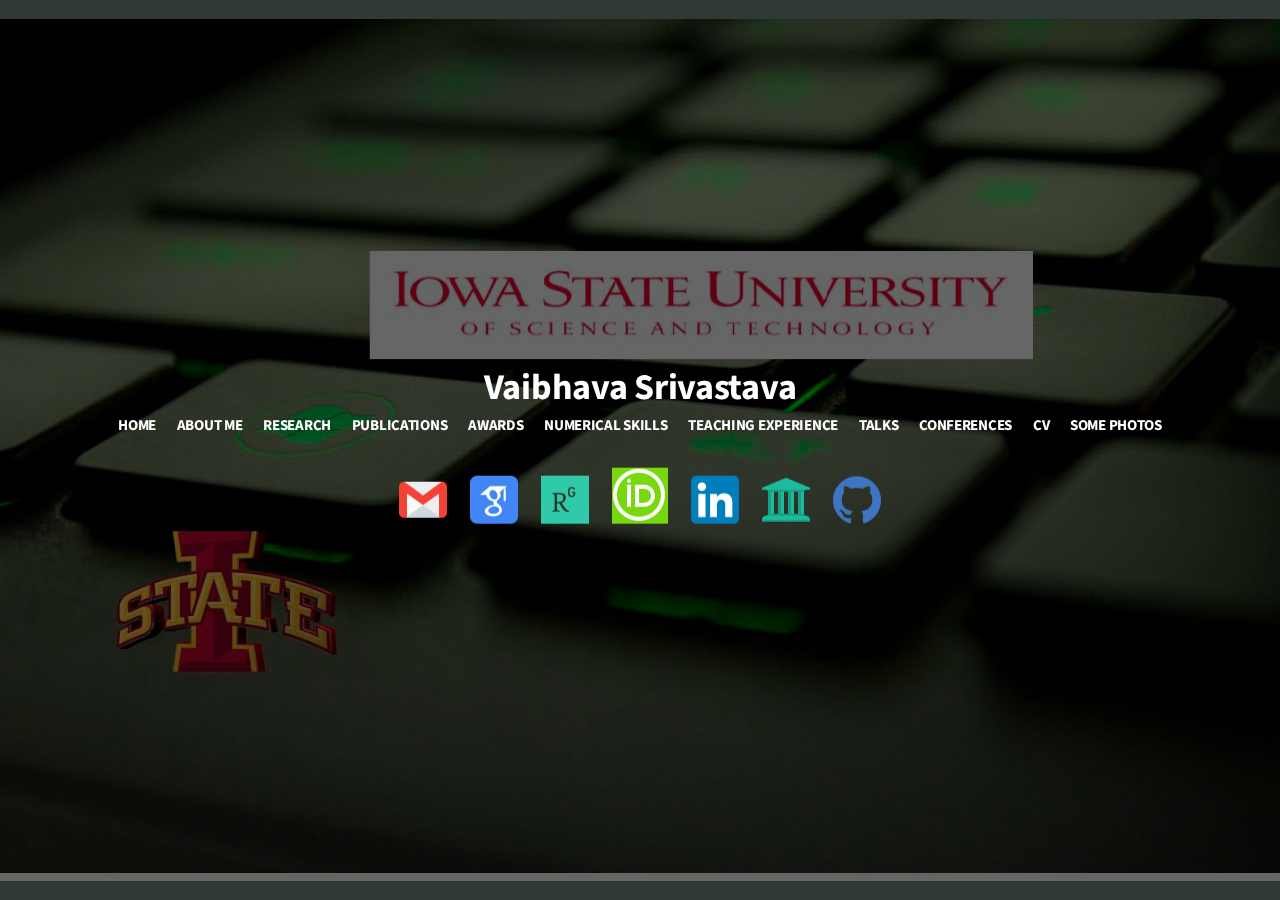
<file: index.html>
<!DOCTYPE HTML>
<html>
<head>
<meta http-equiv="content-type" content="text/html; charset=utf-8" />
<title>Vaibhava Srivastava</title>
<meta id="viewport" name="viewport" content="width=500" />

<link rel="stylesheet" href="./theme/css/normalize.css" type="text/css" />
<link rel="stylesheet" href="./theme/css/font-awesome.min.css" type="text/css" />
<link rel="stylesheet" href="./theme/css/base.css" type="text/css" />
<link rel="stylesheet" href="./theme/css/code.css" type="text/css" />
<link rel="stylesheet" href="./theme/css/index.css" type="text/css" />

</head>
<body>


<div class="index-body">
    <div class="shim"></div>
    <div class="index-inner">

<div class="topbar">
    <span><a href=".">Vaibhava Srivastava</a></span>
    <ul>
        <li><a href="https://vaibhava-srivastava.github.io/">Home</a></li>
        <li><a href="./12.html">About Me</a></li>
          <li><a href="./2.html">Research</a></li>
        <li><a href="./Pub.html">Publications</a></li>
        <li><a href="./awards.html">Awards</a></li>
        <li><a href="./cs.html">Numerical Skills</a></li>
       <li><a href="./teach.html">Teaching Experience</a></li>
        <li><a href="./tap.html">Talks</a></li>
        <li><a href="./work.html">Conferences</a></li>
        <li><a href="./vs_cv.pdf" target="_blank">CV</a></li>
        <li><a href="./3.html">Some Photos</a></li>
        
    </ul>
</div>
        <div class="social">
            <a href="mailto:vaibhava@iastate.edu"><img src="email.png"></a>
            <a href="https://scholar.google.com/citations?hl=en&user=GBnbbY0AAAAJ"><img src="gsch.png"></a>
            <a href="https://www.researchgate.net/profile/Vaibhava-Srivastava-3"><img src="rg.png"></a>
            <a href="https://orcid.org/0009-0006-3264-9113"><img src="orcid.png"></a>
            <a href="https://www.linkedin.com/in/vaibhava-srivastava-572791190"><img src="linkin.png"></a>
            <a href="https://math.iastate.edu/profiles/vaibhava-srivastava/"><img src="ins.png"></a>
            <a href="https://github.com/vaibhava-srivastava/"><img src="git.png"></a>
            
             <!--
            <a href="https://twitter.com/subasish_das"><i class="fa fa-twitter fa-3x"></i></a>
           
            <a href="http://www.sachalayatan.com/subasish"><i class="fa fa-pencil fa-3x"></i></a>
            -->
            
        </div>

    </div>
</div>

<script>
  (function(i,s,o,g,r,a,m){i['GoogleAnalyticsObject']=r;i[r]=i[r]||function(){
  (i[r].q=i[r].q||[]).push(arguments)},i[r].l=1*new Date();a=s.createElement(o),
  m=s.getElementsByTagName(o)[0];a.async=1;a.src=g;m.parentNode.insertBefore(a,m)
  })(window,document,'script','//www.google-analytics.com/analytics.js','ga');

  ga('create', 'UA-59799190-1', 'auto');
  ga('send', 'pageview');

</script>

<script>
  (function(i,s,o,g,r,a,m){i['GoogleAnalyticsObject']=r;i[r]=i[r]||function(){
  (i[r].q=i[r].q||[]).push(arguments)},i[r].l=1*new Date();a=s.createElement(o),
  m=s.getElementsByTagName(o)[0];a.async=1;a.src=g;m.parentNode.insertBefore(a,m)
  })(window,document,'script','//www.google-analytics.com/analytics.js','ga');
  ga('create', 'UA-22909046-1', 'auto');
  ga('require', 'displayfeatures');
  ga('send', 'pageview');
</script>
</body>
</html>
</file>
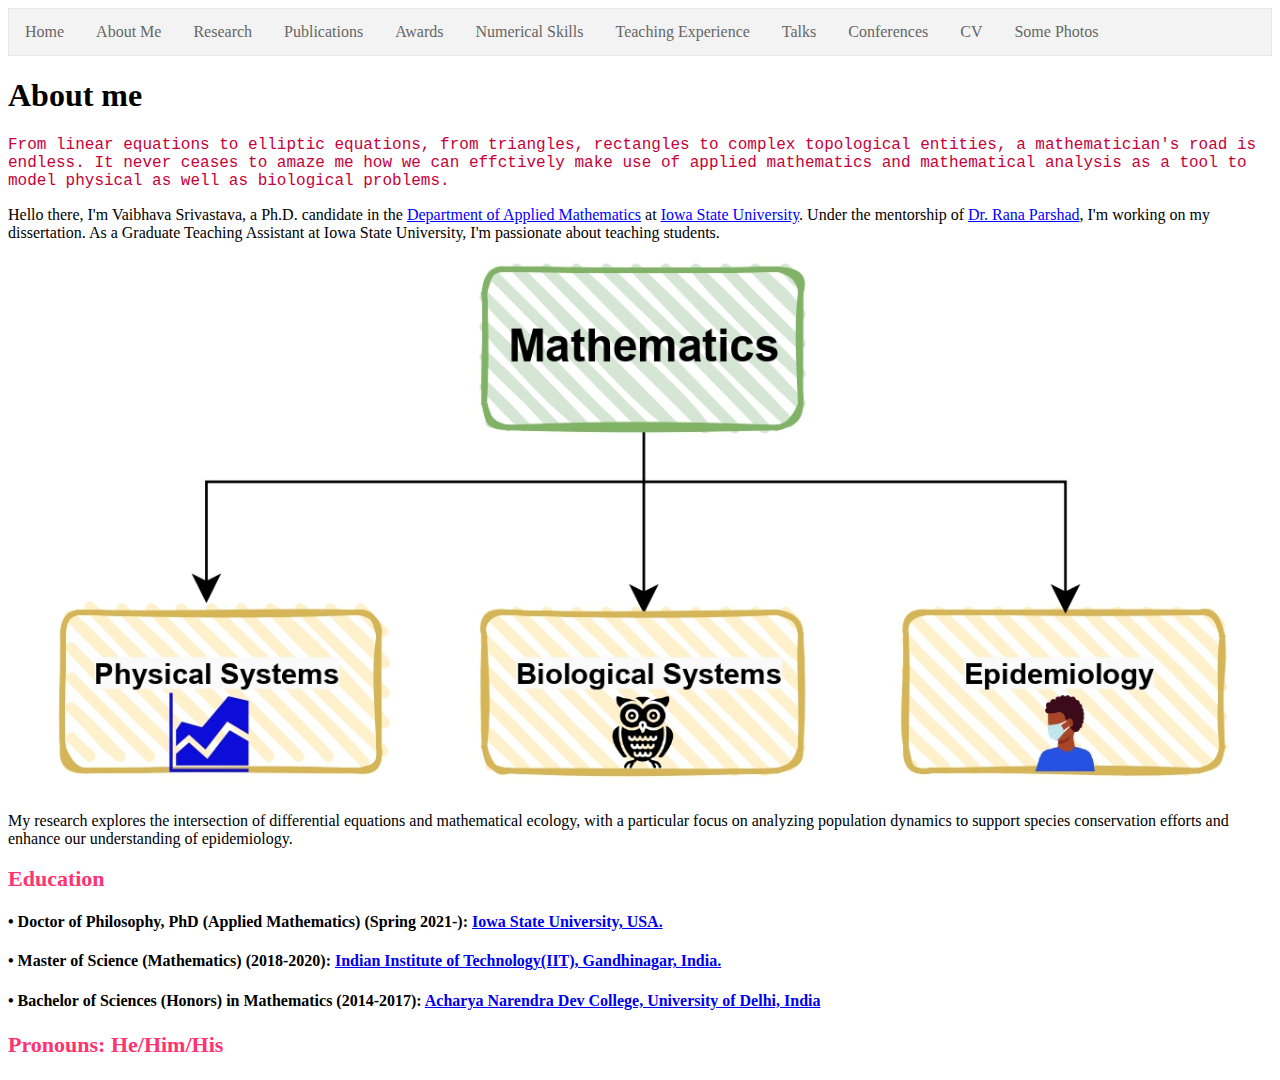
<file: 12.html>
<!DOCTYPE html>
<html>
<head>
  <title>Vaibhava Srivastava - About me </title>
<style>
ul {
  list-style-type: none;
  margin: 0;
  padding: 0;
  overflow: hidden;
  border: 1px solid #e7e7e7;
  background-color: #f3f3f3;
}

li {
  float: left;
}

li a {
  display: block;
  color: #666;
  text-align: center;
  padding: 14px 16px;
  text-decoration: none;
}
.container {
  position: relative;
  color: black;
}

.centered {
  position: absolute;
  font-size: 24px;
  font-family: Times New Roman;
  top: 50%;
  left: 50%;
  transform: translate(-50%, -50%);
}
li a:hover:not(.active) {
  background-color: #ddd;
}

li a.active {
  color: white;
  background-color: #4CAF50;
}
</style>

  <meta charset="utf-8">
  <meta name="viewport" content="width=device-width, initial-scale=1.0">
  <title>2</title>
  <link rel="stylesheet" href="https://stackedit.io/style.css" />
</head>

<body class="stackedit">
    
    <ul>
  <li><a href="https://vaibhava-srivastava.github.io/">Home</a></li>
  <li><a href="./12.html">About Me</a></li>
          <li><a href="./2.html">Research</a></li>
        <li><a href="./Pub.html">Publications</a></li>
        <li><a href="./awards.html">Awards</a></li>
        <li><a href="./cs.html">Numerical Skills</a></li>
       <li><a href="./teach.html">Teaching Experience</a></li>
        <li><a href="./tap.html">Talks</a></li>
        <li><a href="./work.html">Conferences</a></li>
        <li><a href="./vs_cv.pdf" target="_blank">CV</a></li>
        <li><a href="./3.html">Some Photos</a></li>
</ul>

  
<div class="stackedit__html"><h1 id="suri";>About me</h1>
    
  <p style="font-family:courier;color:#C70039"> From linear equations to elliptic equations, from triangles, rectangles to complex topological entities, a mathematician's road is endless. It never ceases to amaze me how we can effctively make use of applied mathematics and mathematical analysis as a tool to model physical as well as biological problems. </p>
  <p style="font-family: Wildwest; font-size: 16px;">Hello there, I'm Vaibhava Srivastava, a Ph.D. candidate in the <a target="_blank" href="https://math.iastate.edu/" style="color:#0000FF;">Department of Applied Mathematics</a> at <a target="_blank" href="https://www.iastate.edu/" style="color:#0000FF;">Iowa State University</a>. Under the mentorship of <a target="_blank" href="https://rparshad.wixsite.com/mbio" style="color:#0000FF;">Dr. Rana Parshad</a>, I'm working on my dissertation. As a Graduate Teaching Assistant at Iowa State University, I'm passionate about teaching students. </p>
  <figure>
    <img src="math_res.jpg" alt="Trulli" style="width:100%">
  </figure>
  <p style="font-family: Wildwest; font-size: 16px;">My research explores the intersection of differential equations and mathematical ecology, with a particular focus on analyzing population dynamics to support species conservation efforts and enhance our understanding of epidemiology. </p>
  
<h2 id="suri" style="font-family:Times New Roman;font-size: 22px;color: #FF3371;">Education</h2>
  <h4 id="phd" style="font-family: Times New Roman; font-size: 16px;">
  &#x2022; Doctor of Philosophy, PhD (Applied Mathematics) (Spring 2021-): 
  <a target="_blank" href="https://www.iastate.edu/">Iowa State University, USA.</a>
</h4>
<h4 id="msc">
  <p style="font-family: Times New Roman; font-size: 16px;">
    &#x2022; Master of Science (Mathematics) (2018-2020):
    <a target="_blank" href="https://iitgn.ac.in/">Indian Institute of Technology(IIT), Gandhinagar, India.</a>
  </p>
</h4>

<h4 id="bsc">
  <p style="font-family: Times New Roman; font-size: 16px;">
    &#x2022; Bachelor of Sciences (Honors) in Mathematics (2014-2017):
    <a target="_blank" href="https://www.andcollege.du.ac.in/">Acharya Narendra Dev College, University of Delhi, India</a>
  </p>
</h4>
  
<h3 id="suri" style="font-family:Times New Roman;font-size: 22px;color: #FF3371;"> Pronouns: He/Him/His</h3>

  </div>
</body>

</html>
</file>
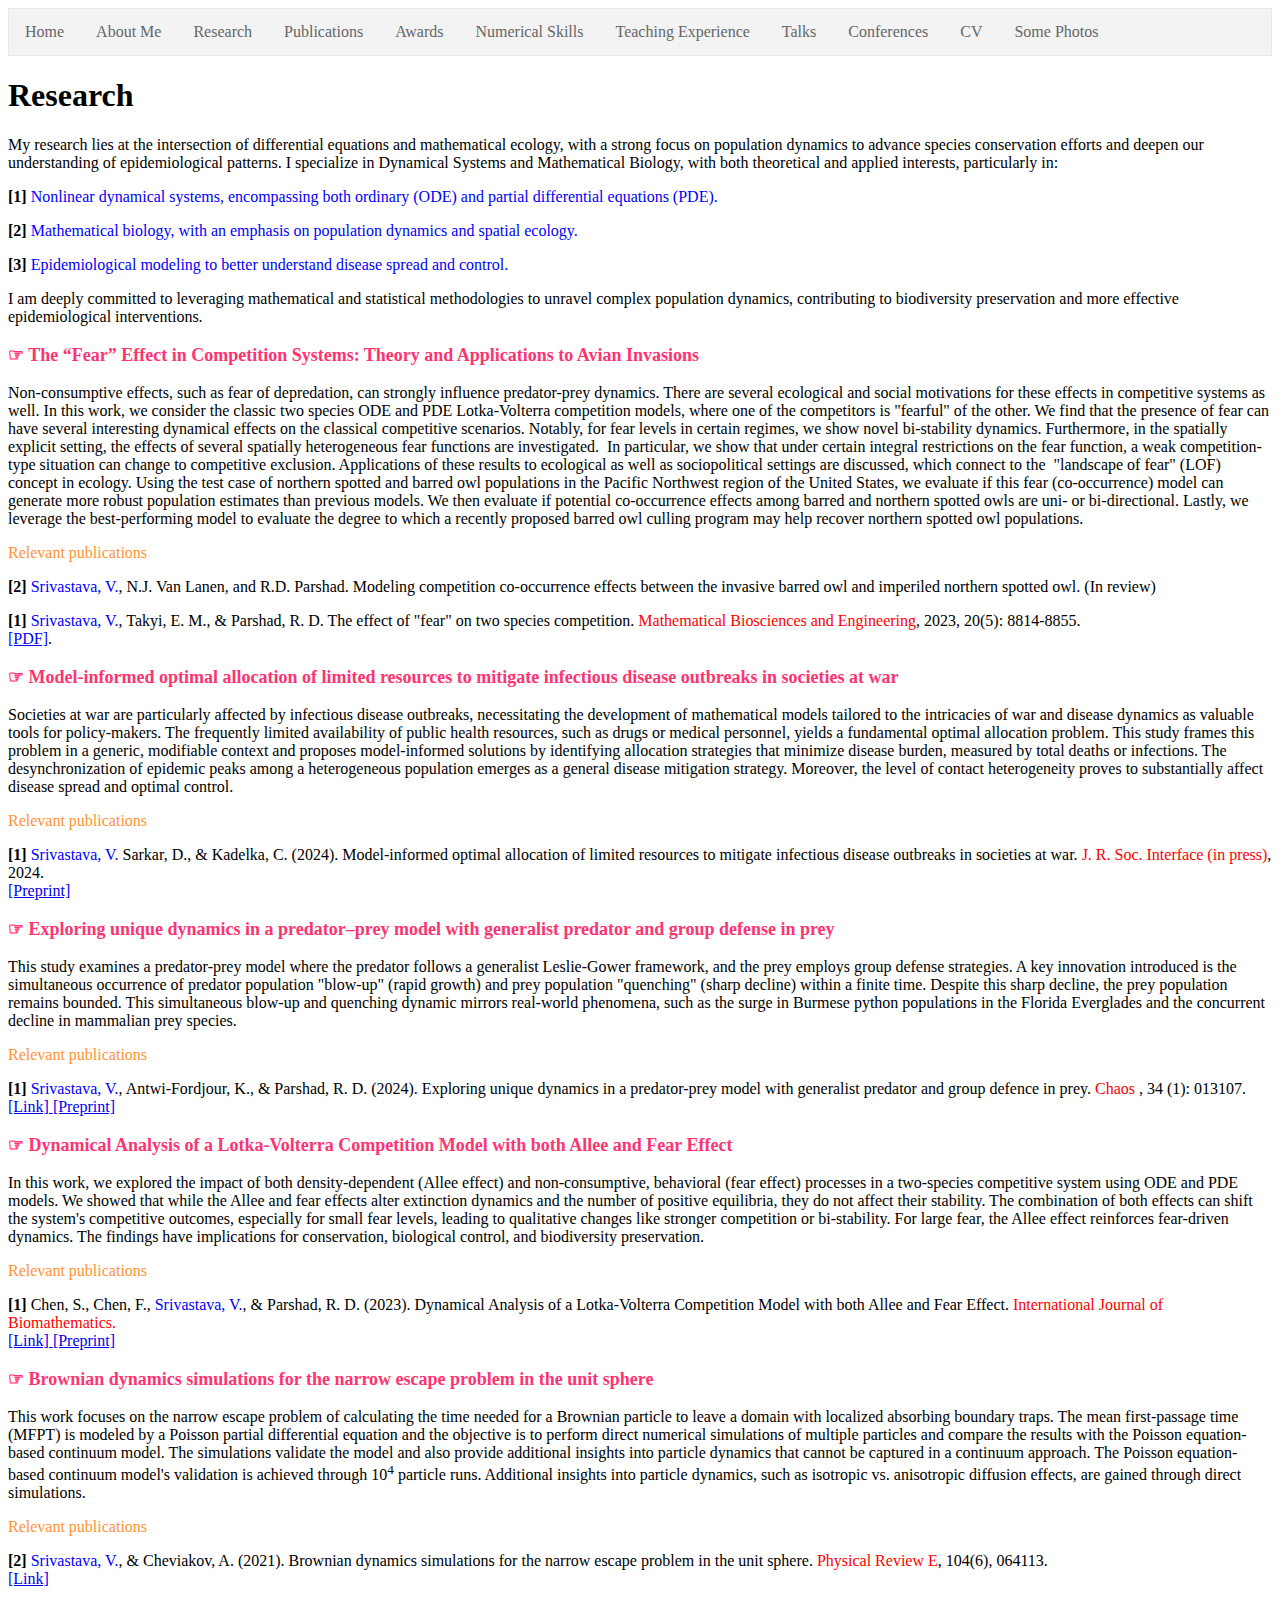
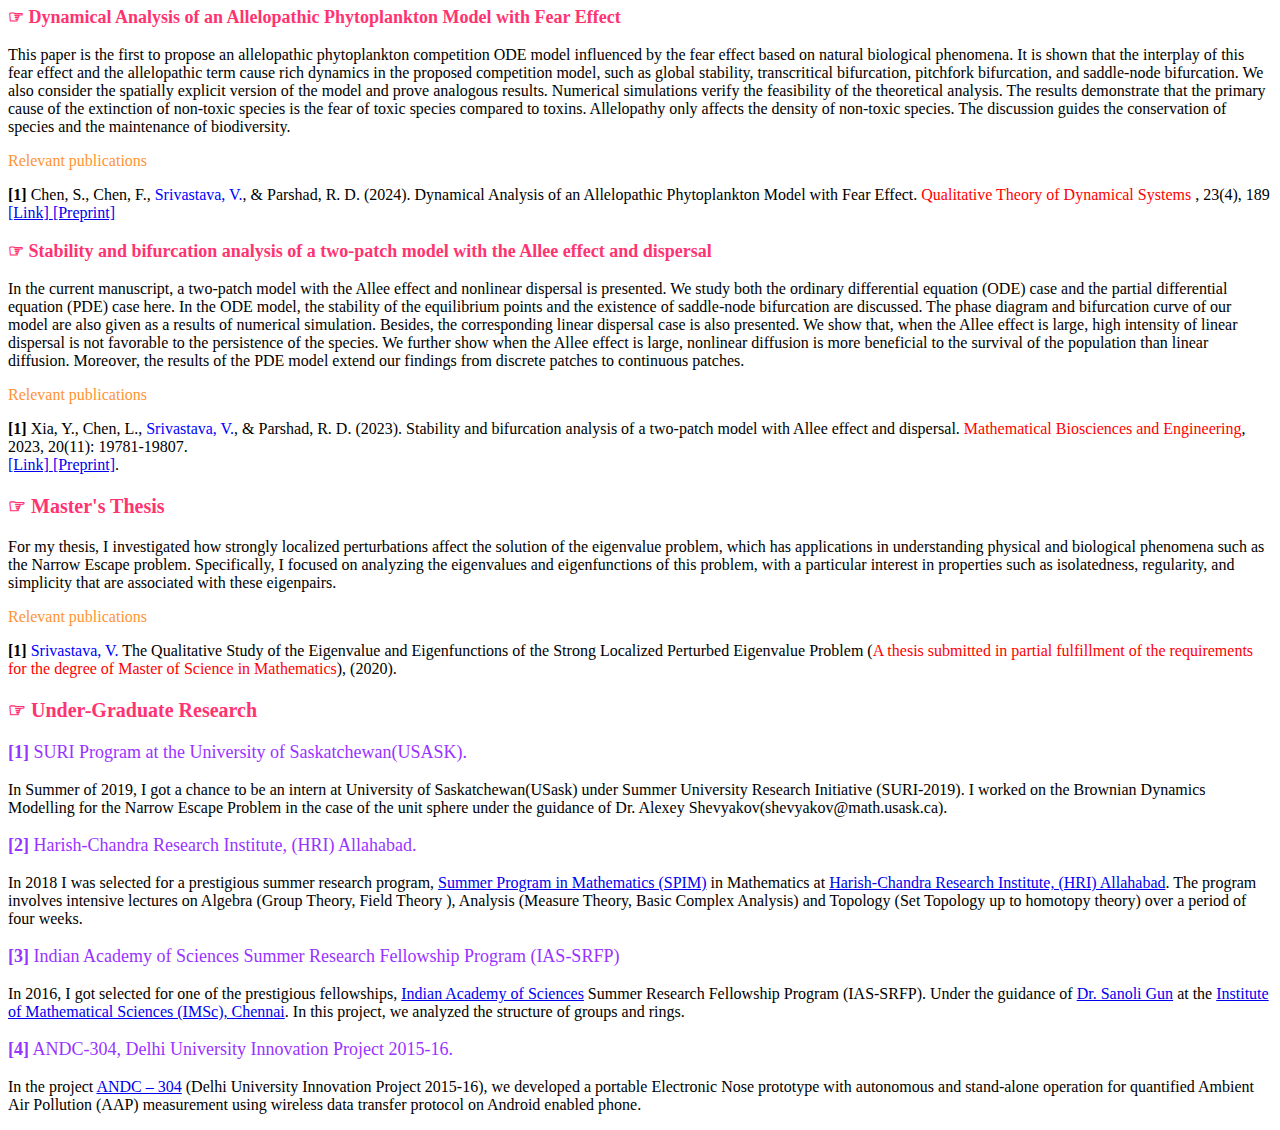
<file: 2.html>
<!DOCTYPE html>
<html>
<head>
  <title>Vaibhava Srivastava - Research</title>
  <style>
    ul {
      list-style-type: none;
      margin: 0;
      padding: 0;
      overflow: hidden;
      border: 1px solid #e7e7e7;
      background-color: #f3f3f3;
    }

    li {
      float: left;
    }

    li a {
      display: block;
      color: #666;
      text-align: center;
      padding: 14px 16px;
      text-decoration: none;
    }

    li a:hover:not(.active) {
      background-color: #ddd;
    }

    li a.active {
      color: white;
      background-color: #4CAF50;
    }

    .container {
      position: relative;
      color: black;
    }

    .centered {
      position: absolute;
      font-size: 24px;
      font-family: Times New Roman;
      top: 50%;
      left: 50%;
      transform: translate(-50%, -50%);
    }

    .more-content {
      display: none;
    }

    .read-more {
      color: blue;
      cursor: pointer;
      font-weight: bold;
    }
  </style>
  <meta charset="utf-8">
  <meta name="viewport" content="width=device-width, initial-scale=1.0">
  <link rel="stylesheet" href="https://stackedit.io/style.css" />
</head>
<body class="stackedit">
  <ul>
    <li><a href="https://vaibhava-srivastava.github.io/">Home</a></li>
    <li><a href="./12.html">About Me</a></li>
    <li><a href="./2.html">Research</a></li>
    <li><a href="./Pub.html">Publications</a></li>
    <li><a href="./awards.html">Awards</a></li>
    <li><a href="./cs.html">Numerical Skills</a></li>
    <li><a href="./teach.html">Teaching Experience</a></li>
    <li><a href="./tap.html">Talks</a></li>
    <li><a href="./work.html">Conferences</a></li>
    <li><a href="./vs_cv.pdf" target="_blank">CV</a></li>
    <li><a href="./3.html">Some Photos</a></li>
  </ul>

  <div class="stackedit__html">
    <h1 id="suri">Research</h1>  
    <p style="font-size: 16px; font-family: Wildwest;">
      My research lies at the intersection of differential equations and mathematical ecology, with a strong focus on population dynamics to advance species conservation efforts and deepen our understanding of epidemiological patterns. I specialize in Dynamical Systems and Mathematical Biology, with both theoretical and applied interests, particularly in:
<p style="font-size: 16px; font-family: Times New Roman;"><strong>[1]</strong> <span style="color: blue;">Nonlinear dynamical systems, encompassing both ordinary (ODE) and partial differential equations (PDE).</p> 
<p style="font-size: 16px; font-family: Times New Roman;"><strong>[2]</strong> <span style="color: blue;">Mathematical biology, with an emphasis on population dynamics and spatial ecology.</p> 
<p style="font-size: 16px; font-family: Times New Roman;"><strong>[3]</strong> <span style="color: blue;">Epidemiological modeling to better understand disease spread and control.</p> 
</p>
    <p style="font-size: 16px; font-family: Wildwest;">
      
    I am deeply committed to leveraging mathematical and statistical methodologies to unravel complex population dynamics, contributing to biodiversity preservation and more effective epidemiological interventions.

    </p>
    

    
    <h3 id="suri" style="font-family:Times New Roman;font-size: 18px;color: #FF3371;">&#9758; The <q>Fear</q> Effect in Competition Systems: Theory and Applications to Avian Invasions</h3>
    
    <p style="font-size: 16px; font-family: Wildwest;">
      
Non-consumptive effects, such as fear of depredation, can strongly influence predator-prey dynamics. There are several ecological and social motivations for these effects in competitive systems as well. In this work, we consider the classic two species ODE and PDE Lotka-Volterra competition models, where one of the competitors is "fearful" of the other. We find that the presence of fear can have several interesting dynamical effects on the classical competitive scenarios. Notably, for fear levels in certain regimes, we show novel bi-stability dynamics. Furthermore, in the spatially explicit setting, the effects of several spatially heterogeneous fear functions are investigated.  In particular, we show that under certain integral restrictions on the fear function, a weak competition-type situation can change to competitive exclusion. Applications of these results to ecological as well as sociopolitical settings are discussed, which connect to the  "landscape of fear" (LOF) concept in ecology. Using the test case of northern spotted and barred owl populations in the Pacific Northwest region of the United States, we evaluate if this fear (co-occurrence) model can generate more robust population estimates than previous models. We then evaluate if potential co-occurrence effects among barred and northern spotted owls are uni- or bi-directional. Lastly, we leverage the best-performing model to evaluate the degree to which a recently proposed barred owl culling program may help recover northern spotted owl populations.

    </p>


    <p style="font-size: 16px; font-family: Times New Roman;color: #FF9333;">Relevant publications</p>

    <p style="font-size: 16px; font-family: Times New Roman;"><strong>[2]</strong> <span style="color: blue;">Srivastava, V.</span>, N.J. Van Lanen, and R.D. Parshad. Modeling competition co-occurrence effects between the invasive barred owl and imperiled northern spotted owl. (In review)</p> 

    <p style="font-size: 16px; font-family: Times New Roman;"><strong>[1]</strong> <span style="color: blue;">Srivastava, V.</span>, Takyi, E. M., & Parshad, R. D. The effect of "fear" on two species competition. <span style="color: red;">Mathematical Biosciences and Engineering</span>, 2023, 20(5): 8814-8855.<br><a target="_blank" href="https://www.aimspress.com/article/doi/10.3934/mbe.2023388" style="color: blue;">[PDF]</a>.</p>
    

<h3 id="suri" style="font-family:Times New Roman;font-size: 18px;color: #FF3371;">&#9758; Model-informed optimal allocation of limited resources to mitigate infectious disease outbreaks in societies at war</h3>   
<p style="font-size: 16px; font-family: Wildwest;"> Societies at war are particularly affected by infectious disease outbreaks, necessitating the development of mathematical models tailored to the intricacies of war and disease dynamics as valuable tools for policy-makers. The frequently limited availability of public health resources, such as drugs or medical personnel, yields a fundamental optimal allocation problem. This study frames this problem in a generic, modifiable context and proposes model-informed solutions by identifying allocation strategies that minimize disease burden, measured by total deaths or infections. The desynchronization of epidemic peaks among a heterogeneous population emerges as a general disease mitigation strategy. Moreover, the level of contact heterogeneity proves to substantially affect disease spread and optimal control. </p> 

<p style="font-size: 16px; font-family: Times New Roman;color: #FF9333;">Relevant publications</p>

<p style="font-size: 16px; font-family: Times New Roman;"><strong>[1]</strong> <span style="color: blue;">Srivastava, V.</span> Sarkar, D., & Kadelka, C. (2024). Model-informed optimal allocation of limited resources to mitigate infectious disease outbreaks in societies at war. </span> <span style="color: red;">J. R. Soc. Interface  (in press)</span>, 2024.<br><a target="_blank" href="https://www.medrxiv.org/content/10.1101/2024.08.01.24311365v1">[Preprint]</a></p> 


    <h3 id="suri" style="font-family:Times New Roman;font-size: 18px;color: #FF3371;">&#9758; Exploring unique dynamics in a predator–prey model with generalist predator and group defense in prey</h3>   
<p style="font-size: 16px; font-family: Wildwest;"> This study examines a predator-prey model where the predator follows a generalist Leslie-Gower framework, and the prey employs group defense strategies. A key innovation introduced is the simultaneous occurrence of predator population "blow-up" (rapid growth) and prey population "quenching" (sharp decline) within a finite time. Despite this sharp decline, the prey population remains bounded. This simultaneous blow-up and quenching dynamic mirrors real-world phenomena, such as the surge in Burmese python populations in the Florida Everglades and the concurrent decline in mammalian prey species. </p> 

<p style="font-size: 16px; font-family: Times New Roman;color: #FF9333;">Relevant publications</p>

<p style="font-size: 16px; font-family: Times New Roman;"><strong>[1]</strong> <span style="color: blue;">Srivastava, V.</span>, Antwi-Fordjour, K., & Parshad, R. D. (2024). Exploring unique dynamics in a predator-prey model with generalist predator and group defence in prey. <span style="color: red;"> Chaos </span>, 34 (1): 013107. <br><a target="_blank" href="https://doi.org/10.1063/5.0171950">[Link] </a><a target="_blank" href="https://arxiv.org/abs/2306.13666">[Preprint]</a></p>

    



    <h3 id="suri" style="font-family:Times New Roman;font-size: 18px;color: #FF3371;">&#9758; Dynamical Analysis of a Lotka-Volterra Competition Model with both Allee and Fear Effect</h3>   
<p style="font-size: 16px; font-family: Wildwest;"> In this work, we explored the impact of both density-dependent (Allee effect) and non-consumptive, behavioral (fear effect) processes in a two-species competitive system using ODE and PDE models. We showed that while the Allee and fear effects alter extinction dynamics and the number of positive equilibria, they do not affect their stability. The combination of both effects can shift the system's competitive outcomes, especially for small fear levels, leading to qualitative changes like stronger competition or bi-stability. For large fear, the Allee effect reinforces fear-driven dynamics. The findings have implications for conservation, biological control, and biodiversity preservation. </p> 
<p style="font-size: 16px; font-family: Times New Roman;color: #FF9333;">Relevant publications</p>

<p style="font-size: 16px; font-family: Times New Roman;"><strong>[1]</strong> Chen, S., Chen, F., <span style="color: blue;">Srivastava, V.</span>, & Parshad, R. D. (2023). Dynamical Analysis of a Lotka-Volterra Competition Model with both Allee and Fear Effect. <span style="color: red;"> International Journal of Biomathematics. </span> <br><a target="_blank" href="https://doi.org/10.1142/S1793524523500778">[Link] </a><a target="_blank" href="https://arxiv.org/abs/2303.04919">[Preprint]</a></p>    

<h3 id="suri" style="font-family:Times New Roman;font-size: 18px;color: #FF3371;">&#9758; Brownian dynamics simulations for the narrow escape problem in the unit sphere</h3>   


<p style="font-size: 16px; font-family: Wildwest;">This work focuses on the narrow escape problem of calculating the time needed for a Brownian particle to leave a domain with localized absorbing boundary traps. The mean first-passage time (MFPT) is modeled by a Poisson partial differential equation and the objective is to perform direct numerical simulations of multiple particles and compare the results with the Poisson equation-based continuum model. The simulations validate the model and also provide additional insights into particle dynamics that cannot be captured in a continuum approach. The Poisson equation-based continuum model's validation is achieved through 10<sup>4</sup> particle runs. Additional insights into particle dynamics, such as isotropic vs. anisotropic diffusion effects, are gained through direct simulations.</p>

<p style="font-size: 16px; font-family: Times New Roman;color: #FF9333;">Relevant publications</p>

<p style="font-size: 16px; font-family: Times New Roman;"><strong>[2]</strong> <span style="color: blue;">Srivastava, V.</span>, & Cheviakov, A. (2021). Brownian dynamics simulations for the narrow escape problem in the unit sphere. <span style="color: red;">Physical Review E</span>, 104(6), 064113. <br><a target="_blank" href="https://journals.aps.org/pre/abstract/10.1103/PhysRevE.104.064113">[Link]</a></p>


<h3 id="suri" style="font-family:Times New Roman;font-size: 18px;color: #FF3371;">&#9758; Dynamical Analysis of an Allelopathic Phytoplankton Model with Fear Effect</h3>   
<p style="font-size: 16px; font-family: Wildwest;"> This paper is the first to propose an allelopathic phytoplankton competition ODE model influenced by the fear effect based on natural biological phenomena. It is shown that the interplay of this fear effect and the allelopathic term cause rich dynamics in the proposed competition model, such as global stability, transcritical bifurcation, pitchfork bifurcation, and saddle-node bifurcation. We also consider the spatially explicit version of the model and prove analogous results. Numerical simulations verify the feasibility of the theoretical analysis. The results demonstrate that the primary cause of the extinction of non-toxic species is the fear of toxic species compared to toxins. Allelopathy only affects the density of non-toxic species. The discussion guides the conservation of species and the maintenance of biodiversity. </p> 

<p style="font-size: 16px; font-family: Times New Roman;color: #FF9333;">Relevant publications</p>

<p style="font-size: 16px; font-family: Times New Roman;"><strong>[1]</strong> Chen, S., Chen, F., <span style="color: blue;">Srivastava, V.</span>, & Parshad, R. D. (2024). Dynamical Analysis of an Allelopathic Phytoplankton Model with Fear Effect. </span> <span style="color: red;"> Qualitative Theory of Dynamical Systems </span>, 23(4), 189 <br><a target="_blank" href="https://doi.org/10.1007/s12346-024-01047-3">[Link] </a><a target="_blank" href="https://arxiv.org/abs/2309.08383">[Preprint]</a></p> 


    
 <h3 id="suri" style="font-family:Times New Roman;font-size: 18px;color: #FF3371;">&#9758; Stability and bifurcation analysis of a two-patch model with the Allee effect and dispersal</h3>   
<p style="font-size: 16px; font-family: Wildwest;"> In the current manuscript, a two-patch model with the Allee effect and nonlinear dispersal is presented. We study both the ordinary differential equation (ODE) case and the partial differential equation (PDE) case here. In the ODE model, the stability of the equilibrium points and the existence of saddle-node bifurcation are discussed. The phase diagram and bifurcation curve of our model are also given as a results of numerical simulation. Besides, the corresponding linear dispersal case is also presented. We show that, when the Allee effect is large, high intensity of linear dispersal is not favorable to the persistence of the species. We further show when the Allee effect is large, nonlinear diffusion is more beneficial to the survival of the population than linear diffusion. Moreover, the results of the PDE model extend our findings from discrete patches to continuous patches. </p> 

<p style="font-size: 16px; font-family: Times New Roman;color: #FF9333;">Relevant publications</p>

<p style="font-size: 16px; font-family: Times New Roman;"><strong>[1]</strong> Xia, Y., Chen, L., <span style="color: blue;">Srivastava, V.</span>, & Parshad, R. D. (2023). Stability and bifurcation analysis of a two-patch model with Allee effect and dispersal. <span style="color: red;"> Mathematical Biosciences and Engineering</span>, 2023, 20(11): 19781-19807.<br><a target="_blank" href="https://doi.org/10.3934/mbe.2023876">[Link] </a><a target="_blank" href="https://arxiv.org/abs/2310.10558">[Preprint]</a>.</p>

   

    
<h3 id="suri" style="font-family:Times New Roman;font-size: 20px;color: #FF3371;">&#9758; Master's Thesis</h3>   


    

<p style="font-size: 16px; font-family: Wildwest;">For my thesis, I investigated how strongly localized perturbations affect the solution of the eigenvalue problem, which has applications in understanding physical and biological phenomena such as the Narrow Escape problem. Specifically, I focused on analyzing the eigenvalues and eigenfunctions of this problem, with a particular interest in properties such as isolatedness, regularity, and simplicity that are associated with these eigenpairs.</p>
<p style="font-size: 16px; font-family: Times New Roman;color: #FF9333;">Relevant publications</p>
<p style="font-size: 16px; font-family: Times New Roman;"><strong>[1]</strong> <span style="color: blue;">Srivastava, V.</span> The Qualitative Study of the Eigenvalue and Eigenfunctions of the Strong Localized Perturbed Eigenvalue Problem (<span style="color: red;">A thesis submitted in partial fulfillment of the requirements for the degree of Master of Science in Mathematics</span>), (2020).</p>

    
<h3 id="suri" style="font-family:Times New Roman;font-size: 20px;color: #FF3371;">&#9758; Under-Graduate Research</h3>   
   
  
<p style="font-size: 18px; Times New Roman;color: #9933FF;"><strong>[1]</strong> SURI Program at the University of Saskatchewan(USASK).</p> 
<p style="font-size: 16px; font-family: Wildwest;">In Summer of 2019, I got a chance to be an intern at University of Saskatchewan(USask) under Summer University Research Initiative (SURI-2019). I worked on the Brownian Dynamics Modelling for the Narrow Escape Problem in the case of the unit sphere under the guidance of Dr. Alexey Shevyakov(shevyakov@math.usask.ca).</p>
<p style="font-size: 18px; Times New Roman;color: #9933FF;"><strong>[2]</strong> Harish-Chandra Research Institute, (HRI) Allahabad.</p>
<p style="font-size: 16px; font-family: Wildwest;">In 2018 I was selected for a prestigious summer research program, <a target="_blank" href="http://www.hri.res.in/~spim/">Summer Program in Mathematics (SPIM)</a> in Mathematics at <a target="_blank" href="http://www.hri.res.in/">Harish-Chandra Research Institute, (HRI) Allahabad</a>. The program involves intensive lectures on Algebra (Group Theory, Field Theory ), Analysis (Measure Theory, Basic Complex Analysis) and Topology (Set Topology up to homotopy theory) over a period of four weeks.</p>

<p style="font-size: 18px; Times New Roman;color: #9933FF;"><strong>[3]</strong> Indian Academy of Sciences Summer Research Fellowship Program (IAS-SRFP)</p>
<p style="font-size: 16px; font-family: Wildwest;">In 2016, I got selected for one of the prestigious fellowships, <a target="_blank" href="https://www.ias.ac.in/">Indian Academy of Sciences</a> Summer Research Fellowship Program (IAS-SRFP). Under the guidance of <a target="_blank" href="https://www.imsc.res.in/sanoli_gun">Dr. Sanoli Gun</a> at the <a target="_blank" href="https://www.imsc.res.in/">Institute of Mathematical Sciences (IMSc), Chennai</a>. In this project, we analyzed the structure of groups and rings.</p>
    
<p style="font-size: 18px; Times New Roman;color: #9933FF;"><strong>[4]</strong> ANDC-304, Delhi University Innovation Project 2015-16.</p>
<p style="font-size: 16px; font-family: Wildwest;">In the project <a target="_blank" href="http://www.du.ac.in/du/uploads/Academics/14082015INNOWEB-11.pdf">ANDC – 304</a> (Delhi University Innovation Project 2015-16), we developed a portable Electronic Nose prototype with autonomous and stand-alone operation for quantified Ambient Air Pollution (AAP) measurement using wireless data transfer protocol on Android enabled phone.</p>
    <!-- Continue with other sections and "Read More" -->

  </div>

  <script>
    function toggleReadMore(element) {
      var content = element.previousElementSibling;
      var moreText = content.nextElementSibling;
      if (content.style.display === "none") {
        content.style.display = "inline";
        moreText.innerHTML = "Read Less";
      } else {
        content.style.display = "none";
        moreText.innerHTML = "Read More";
      }
    }
  </script>
</body>
</html>
</file>
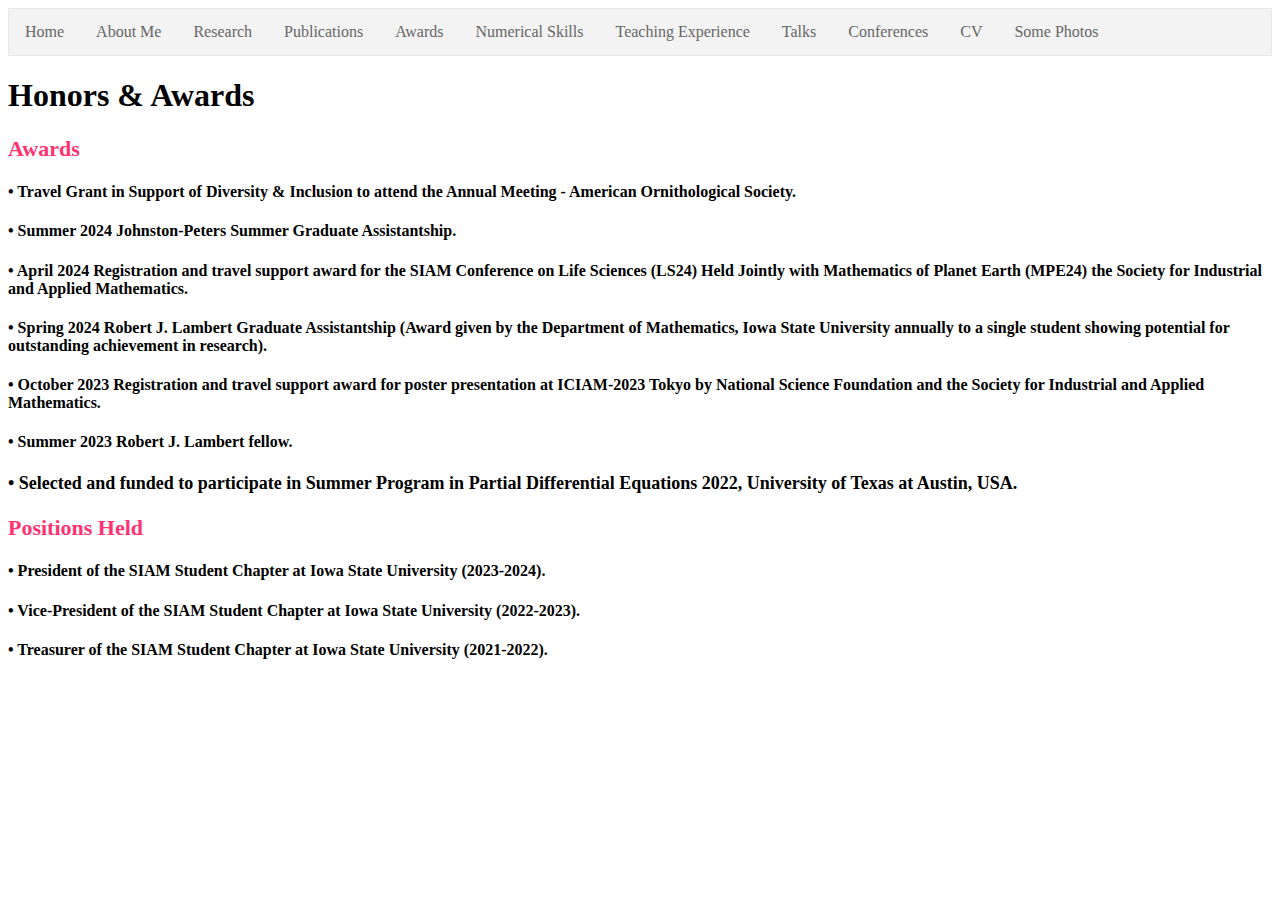
<file: awards.html>
<!DOCTYPE html>
<html>
<head>
  <title>Vaibhava Srivastava - Awards </title>
<style>
ul {
  list-style-type: none;
  margin: 0;
  padding: 0;
  overflow: hidden;
  border: 1px solid #e7e7e7;
  background-color: #f3f3f3;
}

li {
  float: left;
}

li a {
  display: block;
  color: #666;
  text-align: center;
  padding: 14px 16px;
  text-decoration: none;
}

li a:hover:not(.active) {
  background-color: #ddd;
}

li a.active {
  color: white;
  background-color: #4CAF50;
}
.container {
  position: relative;
  color: black;
}

.centered {
  position: absolute;
  font-size: 24px;
  font-family: Times New Roman;
  top: 50%;
  left: 50%;
  transform: translate(-50%, -50%);
}
 

  
</style>

  <meta charset="utf-8">
  <meta name="viewport" content="width=device-width, initial-scale=1.0">
  <title>2</title>
  <link rel="stylesheet" href="https://stackedit.io/style.css" />
</head>

<body class="stackedit">
    
    <ul>
  <li><a href="https://vaibhava-srivastava.github.io/">Home</a></li>
  <li><a href="./12.html">About Me</a></li>
          <li><a href="./2.html">Research</a></li>
        <li><a href="./Pub.html">Publications</a></li>
        <li><a href="./awards.html">Awards</a></li>
        <li><a href="./cs.html">Numerical Skills</a></li>
       <li><a href="./teach.html">Teaching Experience</a></li>
        <li><a href="./tap.html">Talks</a></li>
        <li><a href="./work.html">Conferences</a></li>
        <li><a href="./vs_cv.pdf" target="_blank">CV</a></li>
        <li><a href="./3.html">Some Photos</a></li>
</ul>

  <div class="stackedit__html"><h1 id="suri";>Honors & Awards</h1>
    
   
    
<h2 id="suri" style="font-family:Times New Roman;font-size: 22px;color: #FF3371;">Awards</h2>

<h4 id="phd"><p style="font-family: Times New Roman; font-size: 16px;font-family: Times New Roman;"> &#x2022; Travel Grant in Support of Diversity & Inclusion to attend the Annual Meeting - American Ornithological Society.</h4>


<h4 id="phd"><p style="font-family: Times New Roman; font-size: 16px;font-family: Times New Roman;"> &#x2022; Summer 2024 Johnston-Peters Summer Graduate Assistantship.</h4>

<h4 id="phd"><p style="font-family: Times New Roman; font-size: 16px;font-family: Times New Roman;"> &#x2022; April 2024 Registration and travel support award for the SIAM Conference on Life Sciences (LS24) Held Jointly with Mathematics of Planet Earth (MPE24) the Society for Industrial and Applied Mathematics.</h4>

<h4 id="phd"><p style="font-family: Times New Roman; font-size: 16px;font-family: Times New Roman;"> &#x2022; Spring 2024 Robert J. Lambert Graduate Assistantship (Award given by the Department of Mathematics, Iowa State University annually to a single student showing potential for outstanding achievement in research).</h4>

<h4 id="phd"><p style="font-family: Times New Roman; font-size: 16px;font-family: Times New Roman;"> &#x2022; October 2023 Registration and travel support award for poster presentation at ICIAM-2023 Tokyo by National Science Foundation and the Society for Industrial and Applied Mathematics.</h4>

    
<h4 id="phd"><p style="font-family: Times New Roman; font-size: 16px;font-family: Times New Roman;"> &#x2022; Summer 2023 Robert J. Lambert fellow.</h4>
  <h4 id="msc"><p style="font-family: Times New Roman; font-size: 18px;font-family: Times New Roman;">&#x2022; Selected and funded to participate in Summer Program in Partial Differential Equations 2022, University of Texas at Austin, USA.</h4>

<h2 id="suri" style="font-family:Times New Roman;font-size: 22px;color: #FF3371;">Positions Held</h2>
    <h4 id="phd"><p style="font-family: Times New Roman; font-size: 16px;font-family: Times New Roman;"> &#x2022; President of the SIAM Student Chapter at Iowa State University (2023-2024).</h4>

<h4 id="phd"><p style="font-family: Times New Roman; font-size: 16px;font-family: Times New Roman;"> &#x2022; Vice-President of the SIAM Student Chapter at Iowa State University (2022-2023).</h4>
  <h4 id="msc"><p style="font-family: Times New Roman; font-size: 16px;font-family: Times New Roman;">&#x2022; Treasurer of the SIAM Student Chapter at Iowa State University (2021-2022).</h4>
 
  

</div>
</body>

</html>
</file>
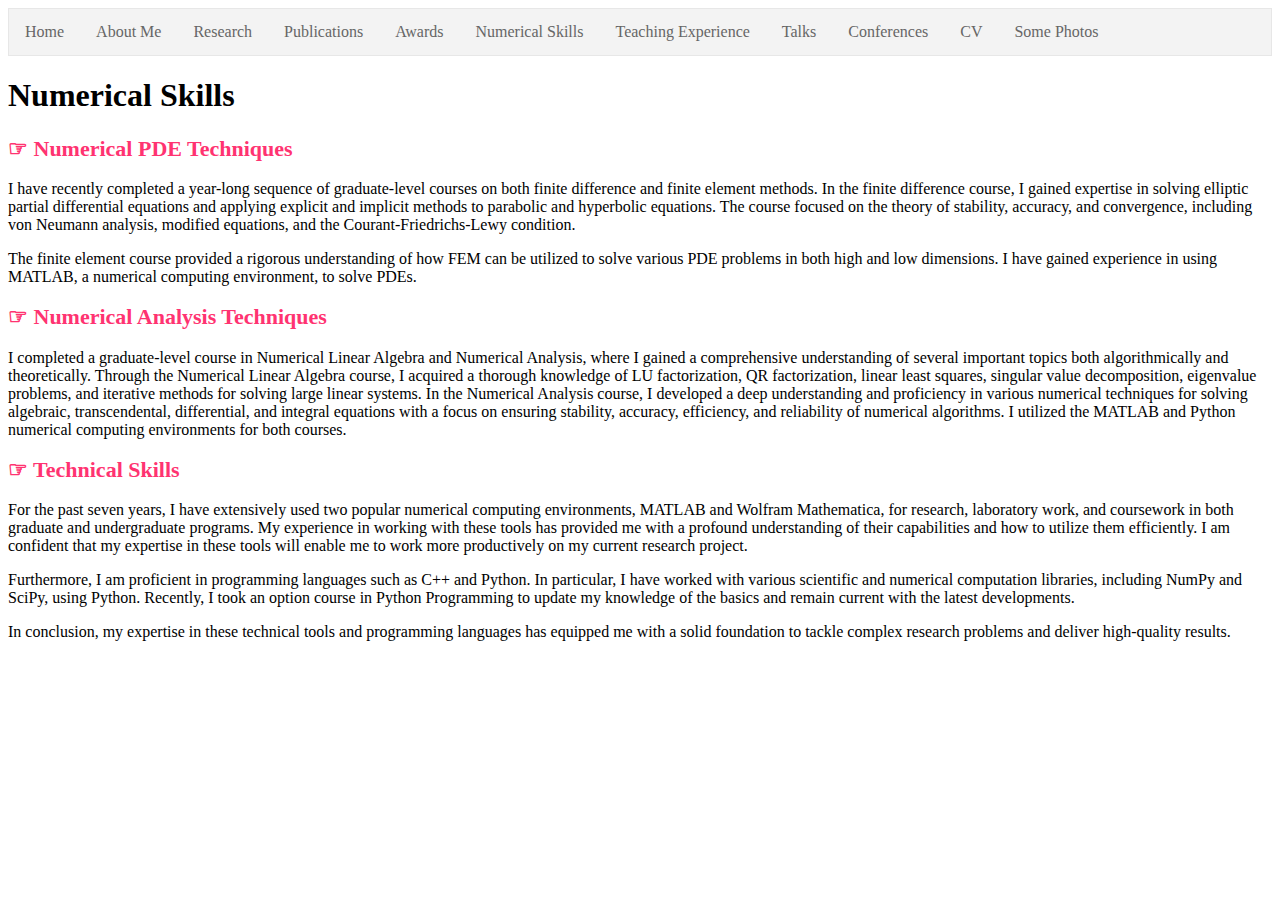
<file: cs.html>
<!DOCTYPE html>
<html>
<head>
     <title>Vaibhava Srivastava - Numerical Skills </title>
<style>
ul {
  list-style-type: none;
  margin: 0;
  padding: 0;
  overflow: hidden;
  border: 1px solid #e7e7e7;
  background-color: #f3f3f3;
}

li {
  float: left;
}

li a {
  display: block;
  color: #666;
  text-align: center;
  padding: 14px 16px;
  text-decoration: none;
}
.container {
  position: relative;
  color: black;
}

.centered {
  position: absolute;
  font-size: 24px;
  font-family: Times New Roman;
  top: 50%;
  left: 50%;
  transform: translate(-50%, -50%);
}
     
li a:hover:not(.active) {
  background-color: #ddd;
}

li a.active {
  color: white;
  background-color: #4CAF50;
}
</style>

  <meta charset="utf-8">
  <meta name="viewport" content="width=device-width, initial-scale=1.0">
  <title>2</title>
  <link rel="stylesheet" href="https://stackedit.io/style.css" />
</head>

<body class="stackedit">
    
     <ul>
  <li><a href="https://vaibhava-srivastava.github.io/">Home</a></li>
  <li><a href="./12.html">About Me</a></li>
          <li><a href="./2.html">Research</a></li>
        <li><a href="./Pub.html">Publications</a></li>
        <li><a href="./awards.html">Awards</a></li>
        <li><a href="./cs.html">Numerical Skills</a></li>
       <li><a href="./teach.html">Teaching Experience</a></li>
        <li><a href="./tap.html">Talks</a></li>
        <li><a href="./work.html">Conferences</a></li>
        <li><a href="./vs_cv.pdf" target="_blank">CV</a></li>
        <li><a href="./3.html">Some Photos</a></li>
</ul>

     <div class="stackedit__html"><h1 id="suri";>Numerical Skills</h1>
  
 
<h2 id="computer-skills" style="font-family:Times New Roman;font-size: 22px;color: #FF3371;">&#9758; Numerical PDE Techniques</h2>
 
<p style="font-size: 16px; font-family: Wildwest;">I have recently completed a year-long sequence of graduate-level courses on both finite difference and finite element methods. In the finite difference course, I gained expertise in solving elliptic partial differential equations and applying explicit and implicit methods to parabolic and hyperbolic equations. The course focused on the theory of stability, accuracy, and convergence, including von Neumann analysis, modified equations, and the Courant-Friedrichs-Lewy condition.</p>

<p style="font-size: 16px; font-family: Wildwest;"> The finite element course provided a rigorous understanding of how FEM can be utilized to solve various PDE problems in both high and low dimensions. I have gained experience in using MATLAB, a numerical computing environment, to solve PDEs.</p>

<h2 id="computer-skills" style="font-family:Times New Roman;font-size: 22px;color: #FF3371;">&#9758; Numerical Analysis Techniques</h2>
    
<p style="font-size: 16px; font-family: Wildwest;"> I completed a graduate-level course in Numerical Linear Algebra and Numerical Analysis, where I gained a comprehensive understanding of several important topics both algorithmically and theoretically. Through the Numerical Linear Algebra course, I acquired a thorough knowledge of LU factorization, QR factorization, linear least squares, singular value decomposition, eigenvalue problems, and iterative methods for solving large linear systems. In the Numerical Analysis course, I developed a deep understanding and proficiency in various numerical techniques for solving algebraic, transcendental, differential, and integral equations with a focus on ensuring stability, accuracy, efficiency, and reliability of numerical algorithms. I utilized the MATLAB and Python numerical computing environments for both courses.</p>
   
<h2 id="computer-skills" style="font-family:Times New Roman;font-size: 22px;color: #FF3371;">&#9758; Technical Skills</h2>
 
<p style="font-size: 16px; font-family: Wildwest;">For the past seven years, I have extensively used two popular numerical computing environments, MATLAB and Wolfram Mathematica, for research, laboratory work, and coursework in both graduate and undergraduate programs. My experience in working with these tools has provided me with a profound understanding of their capabilities and how to utilize them efficiently. I am confident that my expertise in these tools will enable me to work more productively on my current research project.</p>

<p style="font-size: 16px; font-family: Wildwest;">Furthermore, I am proficient in programming languages such as C++ and Python. In particular, I have worked with various scientific and numerical computation libraries, including NumPy and SciPy, using Python. Recently, I took an option course in Python Programming to update my knowledge of the basics and remain current with the latest developments.</p>

<p style="font-size: 16px; font-family: Wildwest;">In conclusion, my expertise in these technical tools and programming languages has equipped me with a solid foundation to tackle complex research problems and deliver high-quality results.</p>
     
     
     </div>
</body>

</html>
</file>
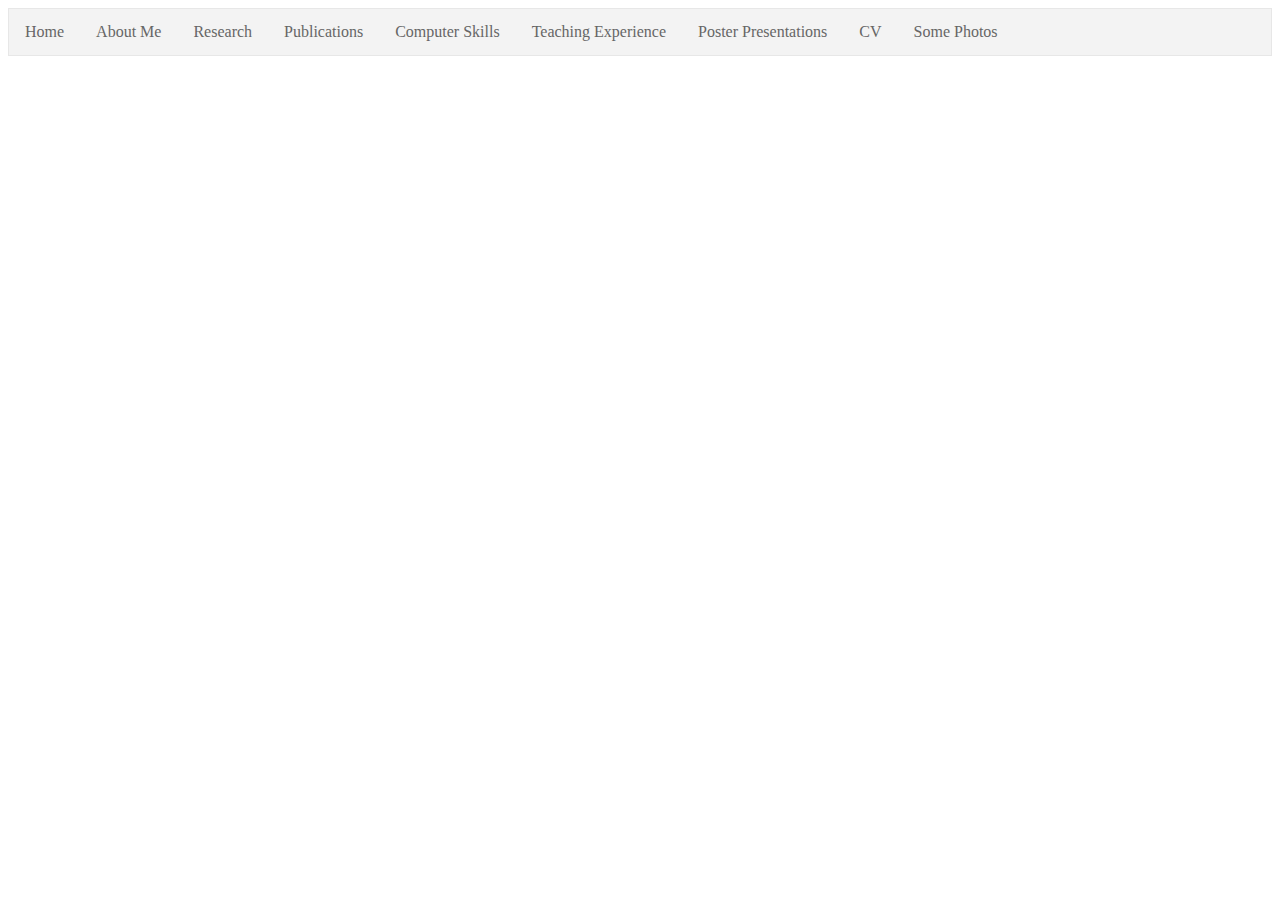
<file: pub.html>
<!DOCTYPE html>
<html>
<head>
  <title>Vaibhava Srivastava - Publications </title>
<style>
ul {
  list-style-type: none;
  margin: 0;
  padding: 0;
  overflow: hidden;
  border: 1px solid #e7e7e7;
  background-color: #f3f3f3;
}

li {
  float: left;
}

li a {
  display: block;
  color: #666;
  text-align: center;
  padding: 14px 16px;
  text-decoration: none;
}

li a:hover:not(.active) {
  background-color: #ddd;
}

li a.active {
  color: white;
  background-color: #4CAF50;
}
</style>

  <meta charset="utf-8">
  <meta name="viewport" content="width=device-width, initial-scale=1.0">
  <title>2</title>
  <link rel="stylesheet" href="https://stackedit.io/style.css" />
</head>

<body class="stackedit">
    
    <ul>
  <li><a href="https://vaibhava-srivastava.github.io/">Home</a></li>
  <li><a href="./12.html">About Me</a></li>
          <li><a href="./2.html">Research</a></li>
        <li><a href="./Pub.html">Publications</a></li>
        <li><a href="./cs.html">Computer Skills</a></li>
       <li><a href="./teach.html">Teaching Experience</a></li>
        <li><a href="./tap.html">Poster Presentations</a></li>
        <li><a href="./vs_cv.pdf" target="_blank">CV</a></li>
        <li><a href="./3.html">Some Photos</a></li>
</ul>

  <div class="stackedit__html">
   
    
</div>
</body>

</html>
</file>
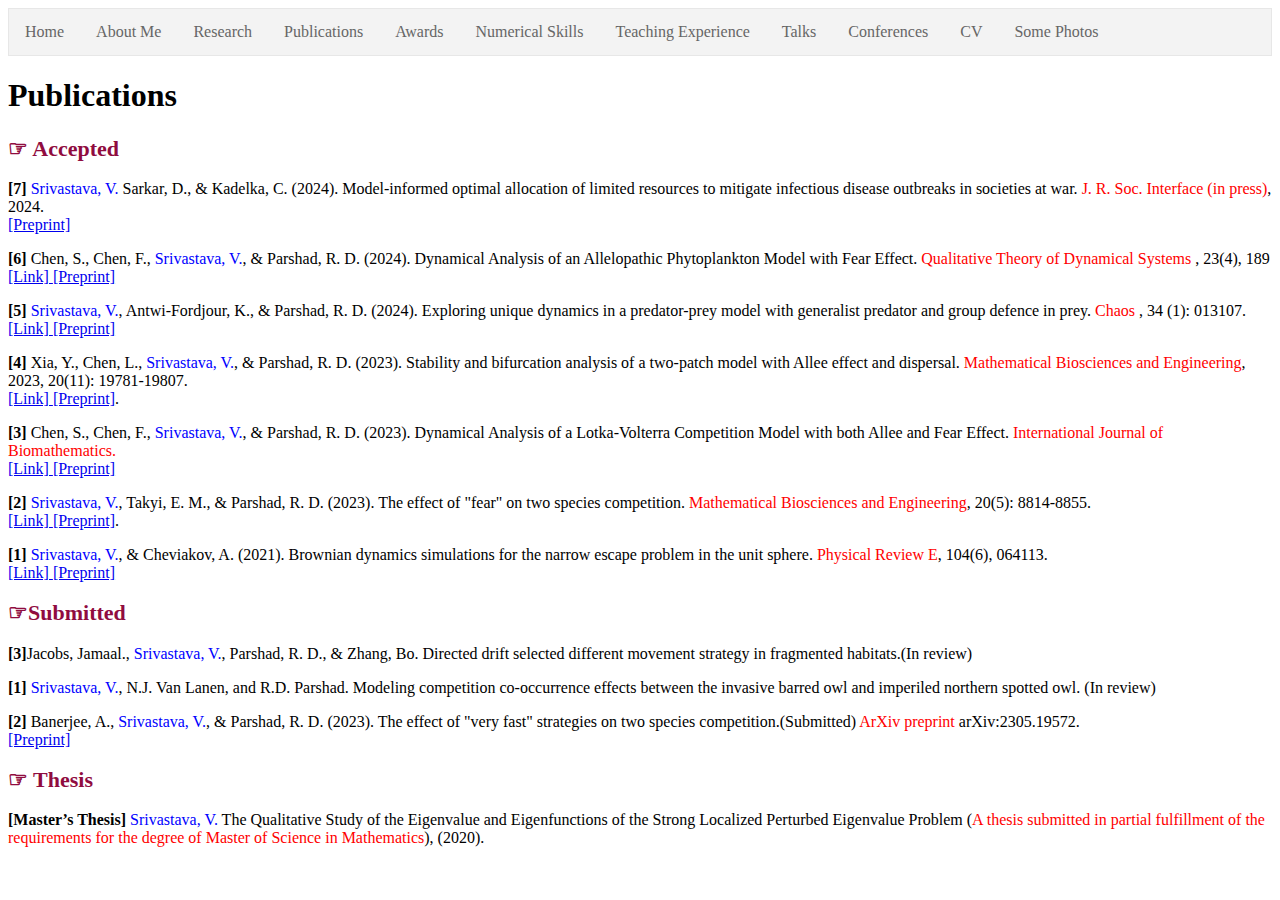
<file: Pub.html>
<!DOCTYPE html>
<html>
<head>
  <title>Vaibhava Srivastava - Publications </title>
<style>
ul {
  list-style-type: none;
  margin: 0;
  padding: 0;
  overflow: hidden;
  border: 1px solid #e7e7e7;
  background-color: #f3f3f3;
}

li {
  float: left;
}

li a {
  display: block;
  color: #666;
  text-align: center;
  padding: 14px 16px;
  text-decoration: none;
}

li a:hover:not(.active) {
  background-color: #ddd;
}
.container {
  position: relative;
  color: black;
}

.centered {
  position: absolute;
  font-size: 24px;
  font-family: Times New Roman;
  top: 50%;
  left: 50%;
  transform: translate(-50%, -50%);
}
  
li a.active {
  color: white;
  background-color: #4CAF50;
}
</style>

  <meta charset="utf-8">
  <meta name="viewport" content="width=device-width, initial-scale=1.0">
  <title>2</title>
  <link rel="stylesheet" href="https://stackedit.io/style.css" />
</head>

<body class="stackedit">
    
    <ul>
  <li><a href="https://vaibhava-srivastava.github.io/">Home</a></li>
  <li><a href="./12.html">About Me</a></li>
          <li><a href="./2.html">Research</a></li>
        <li><a href="./Pub.html">Publications</a></li>
        <li><a href="./awards.html">Awards</a></li>
        <li><a href="./cs.html">Numerical Skills</a></li>
       <li><a href="./teach.html">Teaching Experience</a></li>
        <li><a href="./tap.html">Talks</a></li>
        <li><a href="./work.html">Conferences</a></li>
        <li><a href="./vs_cv.pdf" target="_blank">CV</a></li>
        <li><a href="./3.html">Some Photos</a></li>
</ul>

  
   
<div class="stackedit__html"><h1 id="suri";>Publications</h1>
 
<h2 id="suri" style="font-family:Times New Roman;font-size: 22px;color: #900C3F;">&#9758; Accepted </h2>

<p style="font-size: 16px; font-family: Times New Roman;"><strong>[7]</strong> <span style="color: blue;">Srivastava, V.</span> Sarkar, D., & Kadelka, C. (2024). Model-informed optimal allocation of limited resources to mitigate infectious disease outbreaks in societies at war. </span> <span style="color: red;">J. R. Soc. Interface  (in press)</span>, 2024.<br><a target="_blank" href="https://www.medrxiv.org/content/10.1101/2024.08.01.24311365v1">[Preprint]</a></p> 

<p style="font-size: 16px; font-family: Times New Roman;"><strong>[6]</strong> Chen, S., Chen, F., <span style="color: blue;">Srivastava, V.</span>, & Parshad, R. D. (2024). Dynamical Analysis of an Allelopathic Phytoplankton Model with Fear Effect. </span> <span style="color: red;"> Qualitative Theory of Dynamical Systems </span>, 23(4), 189 <br><a target="_blank" href="https://doi.org/10.1007/s12346-024-01047-3">[Link] </a><a target="_blank" href="https://arxiv.org/abs/2309.08383">[Preprint]</a></p> 

<p style="font-size: 16px; font-family: Times New Roman;"><strong>[5]</strong> <span style="color: blue;">Srivastava, V.</span>, Antwi-Fordjour, K., & Parshad, R. D. (2024). Exploring unique dynamics in a predator-prey model with generalist predator and group defence in prey. <span style="color: red;"> Chaos </span>, 34 (1): 013107. <br><a target="_blank" href="https://doi.org/10.1063/5.0171950">[Link] </a><a target="_blank" href="https://arxiv.org/abs/2306.13666">[Preprint]</a></p>

<p style="font-size: 16px; font-family: Times New Roman;"><strong>[4]</strong> Xia, Y., Chen, L., <span style="color: blue;">Srivastava, V.</span>, & Parshad, R. D. (2023). Stability and bifurcation analysis of a two-patch model with Allee effect and dispersal. <span style="color: red;"> Mathematical Biosciences and Engineering</span>, 2023, 20(11): 19781-19807.<br><a target="_blank" href="https://doi.org/10.3934/mbe.2023876">[Link] </a><a target="_blank" href="https://arxiv.org/abs/2310.10558">[Preprint]</a>.</p>
    
<p style="font-size: 16px; font-family: Times New Roman;"><strong>[3]</strong> Chen, S., Chen, F., <span style="color: blue;">Srivastava, V.</span>, & Parshad, R. D. (2023). Dynamical Analysis of a Lotka-Volterra Competition Model with both Allee and Fear Effect. <span style="color: red;"> International Journal of Biomathematics. </span> <br><a target="_blank" href="https://doi.org/10.1142/S1793524523500778">[Link] </a><a target="_blank" href="https://arxiv.org/abs/2303.04919">[Preprint]</a></p>    
  
<p style="font-size: 16px; font-family: Times New Roman;"><strong>[2]</strong> <span style="color: blue;">Srivastava, V.</span>, Takyi, E. M., & Parshad, R. D. (2023). The effect of "fear" on two species competition. <span style="color: red;">Mathematical Biosciences and Engineering</span>, 20(5): 8814-8855.<br><a target="_blank" href="https://www.aimspress.com/article/doi/10.3934/mbe.2023388">[Link]  </a><a target="_blank" href="https://arxiv.org/abs/2210.10280">[Preprint]</a>.</p>

<p style="font-size: 16px; font-family: Times New Roman;"><strong>[1]</strong> <span style="color: blue;">Srivastava, V.</span>, & Cheviakov, A. (2021). Brownian dynamics simulations for the narrow escape problem in the unit sphere. <span style="color: red;">Physical Review E</span>, 104(6), 064113. <br><a target="_blank" href="https://journals.aps.org/pre/abstract/10.1103/PhysRevE.104.064113">[Link]  </a><a target="_blank" href="https://arxiv.org/abs/2107.01233">[Preprint]</a></p>
 
<h2 id="suri" style="font-family:Times New Roman;font-size: 22px;color: #900C3F;">&#9758;Submitted </h2>

<p style="font-size: 16px; font-family: Times New Roman;"><strong>[3]</strong>Jacobs, Jamaal., <span style="color: blue;"> Srivastava, V.</span>, Parshad, R. D., & Zhang, Bo. Directed drift selected different movement strategy in fragmented habitats.(In review)</p> 

<p style="font-size: 16px; font-family: Times New Roman;"><strong>[1]</strong> <span style="color: blue;">Srivastava, V.</span>, N.J. Van Lanen, and R.D. Parshad. Modeling competition co-occurrence effects between the invasive barred owl and imperiled northern spotted owl. (In review)</p> 
  
<p style="font-size: 16px; font-family: Times New Roman;"><strong>[2]</strong>  Banerjee, A., <span style="color: blue;">Srivastava, V.</span>, & Parshad, R. D. (2023). The effect of "very fast" strategies on two species competition.(Submitted)</span> <span style="color: red;">ArXiv preprint</span> arXiv:2305.19572.<br><a target="_blank" href="https://arxiv.org/abs/2305.19572">[Preprint]</a></p> 

<h2 id="suri" style="font-family:Times New Roman;font-size: 22px;color: #900C3F;">&#9758; Thesis </h2>

<p style="font-size: 16px; font-family: Times New Roman;"><strong>[Master’s Thesis]</strong> <span style="color: blue;">Srivastava, V.</span> The Qualitative Study of the Eigenvalue and Eigenfunctions of the Strong Localized Perturbed Eigenvalue Problem (<span style="color: red;">A thesis submitted in partial fulfillment of the requirements for the degree of Master of Science in Mathematics</span>), (2020).</p>


</div>
</body>

</html>
</file>
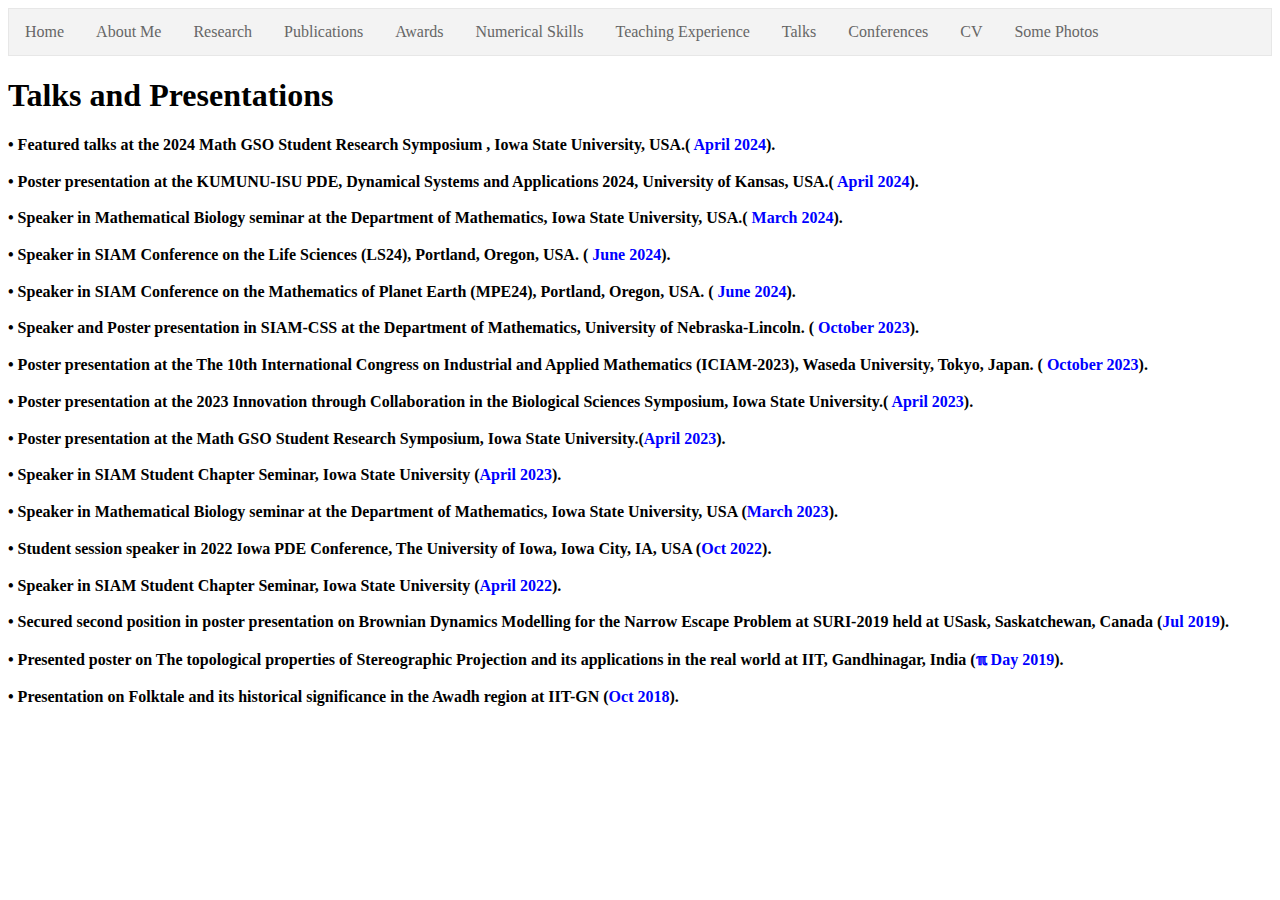
<file: tap.html>
<!DOCTYPE html>
<html>
<head>
     <title>Vaibhava Srivastava </title>
<style>
ul {
  list-style-type: none;
  margin: 0;
  padding: 0;
  overflow: hidden;
  border: 1px solid #e7e7e7;
  background-color: #f3f3f3;
}

li {
  float: left;
}

li a {
  display: block;
  color: #666;
  text-align: center;
  padding: 14px 16px;
  text-decoration: none;
}

li a:hover:not(.active) {
  background-color: #ddd;
}

.container {
  position: relative;
  color: black;
}

.centered {
  position: absolute;
  font-size: 24px;
  font-family: Times New Roman;
  top: 50%;
  left: 50%;
  transform: translate(-50%, -50%);
}
     
li a.active {
  color: white;
  background-color: #4CAF50;
}
</style>

  <meta charset="utf-8">
  <meta name="viewport" content="width=device-width, initial-scale=1.0">
  <title>2</title>
  <link rel="stylesheet" href="https://stackedit.io/style.css" />
</head>

<body class="stackedit">
    
     <ul>
  <li><a href="https://vaibhava-srivastava.github.io/">Home</a></li>
  <li><a href="./12.html">About Me</a></li>
          <li><a href="./2.html">Research</a></li>
        <li><a href="./Pub.html">Publications</a></li>
        <li><a href="./awards.html">Awards</a></li>
        <li><a href="./cs.html">Numerical Skills</a></li>
       <li><a href="./teach.html">Teaching Experience</a></li>
        <li><a href="./tap.html">Talks</a></li>
        <li><a href="./work.html">Conferences</a></li>
        <li><a href="./vs_cv.pdf" target="_blank">CV</a></li>
        <li><a href="./3.html">Some Photos</a></li>
</ul>


<div class="stackedit__html"><h1 id="suri";>Talks and Presentations</h1>       

<h3 id="phd"><p style="font-family: Times New Roman; font-size: 16px;">&#x2022; Featured talks at the 2024 Math GSO Student Research Symposium , Iowa State University, USA.(<span style="color: blue;"> April 2024</span>).</h3>

<h3 id="phd"><p style="font-family: Times New Roman; font-size: 16px;">&#x2022; Poster presentation at the KUMUNU-ISU PDE, Dynamical Systems and Applications 2024, University of Kansas, USA.(<span style="color: blue;"> April 2024</span>).</h3>

<h3 id="phd"><p style="font-family: Times New Roman; font-size: 16px;">&#x2022; Speaker in Mathematical Biology seminar at the Department of Mathematics, Iowa State University, USA.(<span style="color: blue;"> March 2024</span>).</h3>

<h3 id="phd"><p style="font-family: Times New Roman; font-size: 16px;">&#x2022; Speaker in SIAM Conference on the Life Sciences (LS24), Portland, Oregon, USA. (<span style="color: blue;"> June 2024</span>).</h3>

<h3 id="phd"><p style="font-family: Times New Roman; font-size: 16px;">&#x2022; Speaker in SIAM Conference on the Mathematics of Planet Earth (MPE24), Portland, Oregon, USA. (<span style="color: blue;"> June 2024</span>).</h3>

<h3 id="phd"><p style="font-family: Times New Roman; font-size: 16px;">&#x2022; Speaker and Poster presentation in SIAM-CSS at the Department of Mathematics, University of Nebraska-Lincoln. (<span style="color: blue;"> October 2023</span>).</h3>

<h3 id="phd"><p style="font-family: Times New Roman; font-size: 16px;">&#x2022; Poster presentation at the The 10th International Congress on Industrial and Applied Mathematics (ICIAM-2023), Waseda University, Tokyo, Japan. (<span style="color: blue;"> October 2023</span>).</h3>

 
<h3 id="phd"><p style="font-family: Times New Roman; font-size: 16px;">&#x2022; Poster presentation at the 2023 Innovation through Collaboration in the Biological Sciences Symposium, Iowa State University.(<span style="color: blue;"> April 2023</span>).</h3>

<h3 id="phd"><p style="font-family: Times New Roman; font-size: 16px;">&#x2022; Poster presentation at the Math GSO Student Research Symposium, Iowa State University.(<span style="color: blue;">April 2023</span>).</h3>

<h3 id="phd"><p style="font-family: Times New Roman; font-size: 16px;">&#x2022; Speaker in SIAM Student Chapter Seminar, Iowa State University (<span style="color: blue;">April 2023</span>).</h3>

<h3 id="phd"><p style="font-family: Times New Roman; font-size: 16px;">&#x2022; Speaker in Mathematical Biology seminar at the Department of Mathematics, Iowa State University, USA (<span style="color: blue;">March 2023</span>).</h3>

<h3 id="phd"><p style="font-family: Times New Roman; font-size: 16px;">&#x2022; Student session speaker in 2022 Iowa PDE Conference, The University of Iowa, Iowa City, IA, USA (<span style="color: blue;">Oct 2022</span>).</h3>

<h3 id="phd"><p style="font-family: Times New Roman; font-size: 16px;">&#x2022; Speaker in SIAM Student Chapter Seminar, Iowa State University (<span style="color: blue;">April 2022</span>).</h3>

<h3 id="phd"><p style="font-family: Times New Roman; font-size: 16px;">&#x2022; Secured second position in poster presentation on Brownian Dynamics Modelling for the Narrow Escape Problem at SURI-2019 held at USask, Saskatchewan, Canada (<span style="color: blue;">Jul 2019</span>).</h3>

<h3 id="phd"><p style="font-family: Times New Roman; font-size: 16px;">&#x2022; Presented poster on The topological properties of Stereographic Projection and its applications in the real world at IIT, Gandhinagar, India (<span style="color: blue;">&#8508 Day 2019</span>).</h3>

<h3 id="phd"><p style="font-family: Times New Roman; font-size: 16px;">&#x2022; Presentation on Folktale and its historical significance in the Awadh region at IIT-GN (<span style="color: blue;">Oct 2018</span>).</h3>
     

     </div>
</body>

</html>
</file>
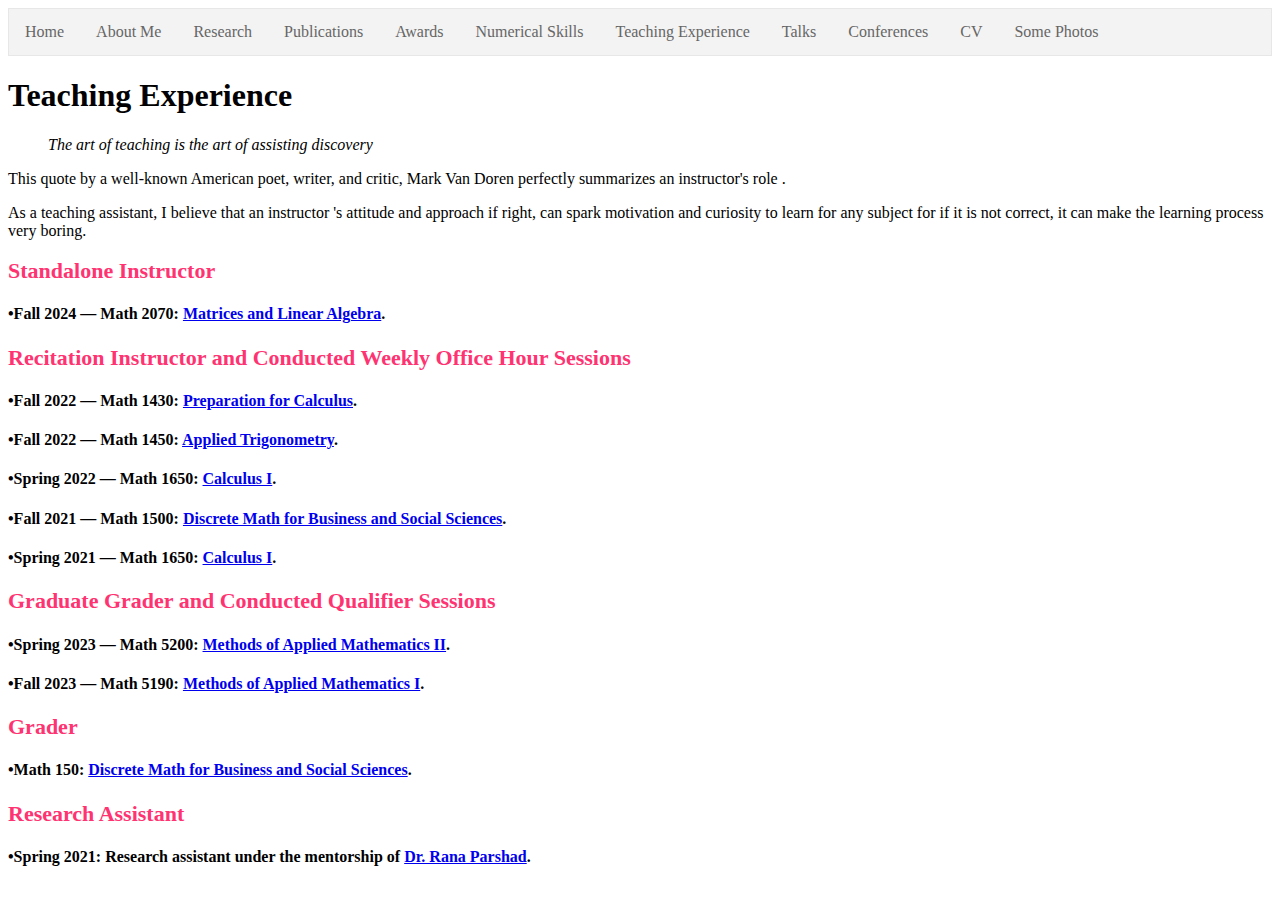
<file: teach.html>
<!DOCTYPE html>
<html>
<head>
     <title>Vaibhava Srivastava </title>
<style>
ul {
  list-style-type: none;
  margin: 0;
  padding: 0;
  overflow: hidden;
  border: 1px solid #e7e7e7;
  background-color: #f3f3f3;
}
.container {
  position: relative;
  color: black;
}

.centered {
  position: absolute;
  font-size: 24px;
  font-family: Times New Roman;
  top: 50%;
  left: 50%;
  transform: translate(-50%, -50%);
}
     
li {
  float: left;
}

li a {
  display: block;
  color: #666;
  text-align: center;
  padding: 14px 16px;
  text-decoration: none;
}

li a:hover:not(.active) {
  background-color: #ddd;
}

li a.active {
  color: white;
  background-color: #4CAF50;
}
</style>

  <meta charset="utf-8">
  <meta name="viewport" content="width=device-width, initial-scale=1.0">
  <title>2</title>
  <link rel="stylesheet" href="https://stackedit.io/style.css" />
</head>

<body class="stackedit">
    
     <ul>
  <li><a href="https://vaibhava-srivastava.github.io/">Home</a></li>
  <li><a href="./12.html">About Me</a></li>
          <li><a href="./2.html">Research</a></li>
        <li><a href="./Pub.html">Publications</a></li>
        <li><a href="./awards.html">Awards</a></li>
        <li><a href="./cs.html">Numerical Skills</a></li>
       <li><a href="./teach.html">Teaching Experience</a></li>
        <li><a href="./tap.html">Talks</a></li>
        <li><a href="./work.html">Conferences</a></li>
        <li><a href="./vs_cv.pdf" target="_blank">CV</a></li>
        <li><a href="./3.html">Some Photos</a></li>
</ul>

  
<div class="stackedit__html"><h1 id="suri";>Teaching Experience</h1>       
        
        
        <blockquote><p><em>The art of teaching is the art of assisting discovery</em></p></blockquote>
        <p style="font-size: 16px; font-family: Wildwest;">This quote by a well-known American poet, writer, and critic, Mark Van Doren perfectly summarizes an instructor's role .</p>
    <p style="font-size: 16px; font-family: Wildwest;">As a teaching assistant, I believe that an instructor 's attitude and approach if right, can spark motivation and curiosity to learn for any subject for if it is not correct, it can make the learning process very boring.</p>   
 
<h2 id="suri" style="font-family:Times New Roman;font-size: 22px;color: #FF3371;">Standalone Instructor</h2>

<h4 id="phd"><p style="font-family: Times New Roman; font-size: 16px;"> &#x2022;<strong>Fall 2024</strong> — Math 2070: <a target="_blank" href="https://catalog.iastate.edu/search/?search=Math+270&search-submit=Submit">Matrices and Linear Algebra</a>.</h4>

<h2 id="suri" style="font-family:Times New Roman;font-size: 22px;color: #FF3371;">Recitation Instructor and Conducted Weekly Office Hour Sessions</h2>

<h4 id="phd"><p style="font-family: Times New Roman; font-size: 16px;"> &#x2022;<strong>Fall 2022</strong> — Math 1430: <a target="_blank" href="https://catalog.iastate.edu/search/?search=Math+1430&search-submit=Submit">Preparation for Calculus</a>.</h4>

 <h4 id="phd"><p style="font-family: Times New Roman; font-size: 16px;"> &#x2022;<strong>Fall 2022</strong> — Math 1450: <a target="_blank" href="https://catalog.iastate.edu/search/?search=Math+1450&search-submit=Submit">Applied Trigonometry</a>.</h4>

 <h4 id="phd"><p style="font-family: Times New Roman; font-size: 16px;"> &#x2022;<strong>Spring 2022</strong> — Math 1650: <a target="_blank" href="https://catalog.iastate.edu/search/?search=Math+1650&search-submit=Submit">Calculus I</a>.</h4>

<h4 id="phd"><p style="font-family: Times New Roman; font-size: 16px;"> &#x2022;<strong>Fall 2021</strong> — Math 1500: <a target="_blank" href="https://catalog.iastate.edu/search/?search=Math+1500&search-submit=Submit">Discrete Math for Business and Social Sciences</a>.</h4>

<h4 id="phd"><p style="font-family: Times New Roman; font-size: 16px;"> &#x2022;<strong>Spring 2021</strong> — Math 1650: <a target="_blank" href="https://catalog.iastate.edu/search/?search=Math+1650&search-submit=Submit">Calculus I</a>.</h4>

<h2 id="suri" style="font-family:Times New Roman;font-size: 22px;color: #FF3371;">Graduate Grader and Conducted Qualifier Sessions</h2>

<h4 id="phd"><p style="font-family: Times New Roman; font-size: 16px;"> &#x2022;<strong>Spring 2023</strong> — Math 5200: <a target="_blank" href="https://catalog.iastate.edu/search/?search=Math+5200&search-submit=Submit">Methods of Applied Mathematics II</a>.</h4>
<h4 id="phd"><p style="font-family: Times New Roman; font-size: 16px;"> &#x2022;<strong>Fall 2023</strong> — Math 5190: <a target="_blank" href="https://catalog.iastate.edu/search/?search=Math+5190&search-submit=Submit">Methods of Applied Mathematics I</a>.</h4>


<h2 id="suri" style="font-family:Times New Roman;font-size: 22px;color: #FF3371;">Grader</h2>

<h4 id="phd"><p style="font-family: Times New Roman; font-size: 16px;"> &#x2022;<strong>Math 150: <a target="_blank" href="https://catalog.iastate.edu/search/?P=MATH%20150">Discrete Math for Business and Social Sciences</a>.</h4>
 
<h2 id="suri" style="font-family:Times New Roman;font-size: 22px;color: #FF3371;">Research Assistant</h2>

<h4 id="phd"><p style="font-family: Times New Roman; font-size: 16px;"> &#x2022;<strong>Spring 2021:</strong> Research assistant</a> under the mentorship of <a target="_blank" href="https://rparshad.wixsite.com/mbio">Dr. Rana Parshad</a>.</h4>

     
</div>
</body>

</html>
</file>
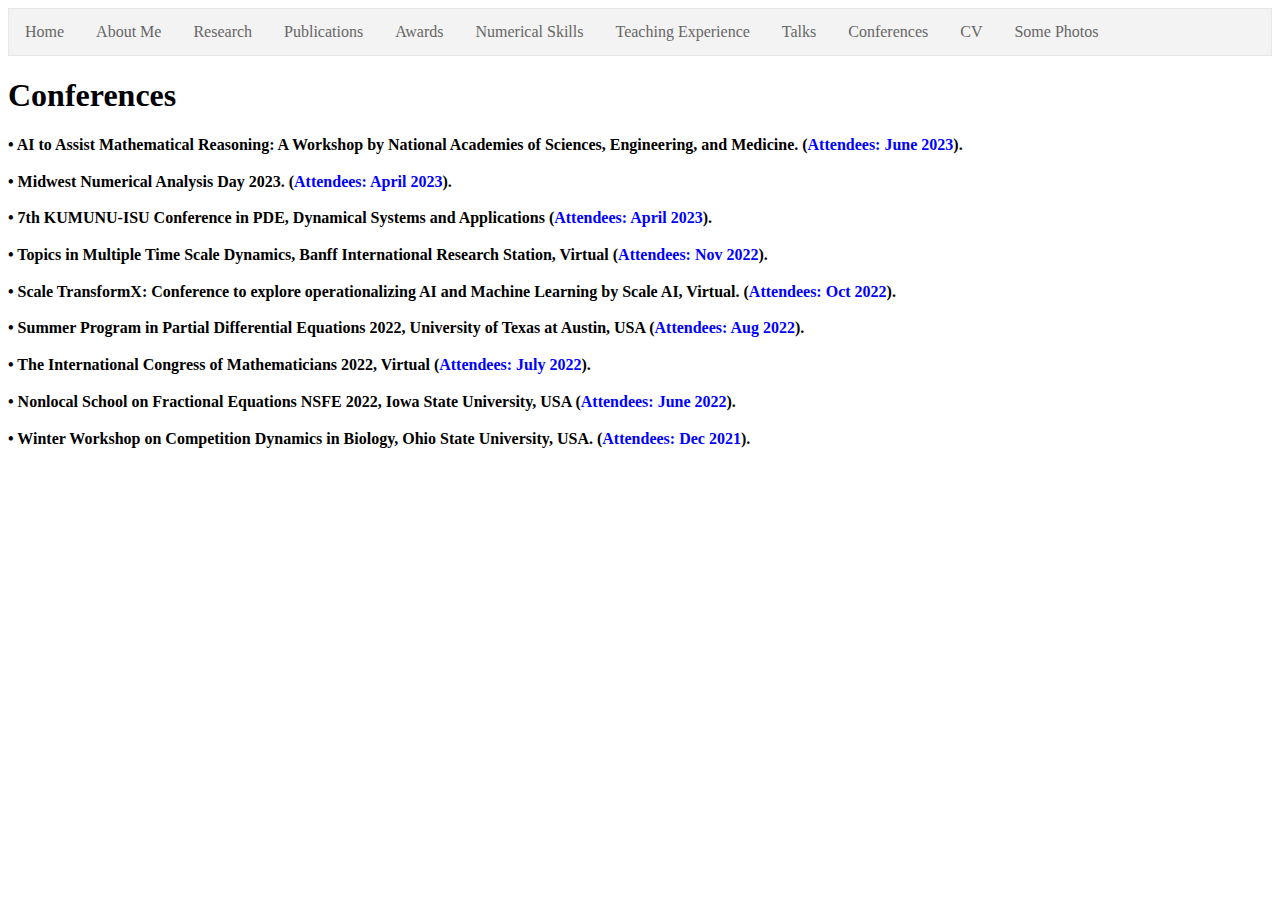
<file: work.html>
<!DOCTYPE html>
<html>
<head>
     <title>Vaibhava Srivastava </title>
<style>
ul {
  list-style-type: none;
  margin: 0;
  padding: 0;
  overflow: hidden;
  border: 1px solid #e7e7e7;
  background-color: #f3f3f3;
}

li {
  float: left;
}

li a {
  display: block;
  color: #666;
  text-align: center;
  padding: 14px 16px;
  text-decoration: none;
}

li a:hover:not(.active) {
  background-color: #ddd;
}

.container {
  position: relative;
  color: black;
}

.centered {
  position: absolute;
  font-size: 24px;
  font-family: Times New Roman;
  top: 50%;
  left: 50%;
  transform: translate(-50%, -50%);
}
     
li a.active {
  color: white;
  background-color: #4CAF50;
}
</style>

  <meta charset="utf-8">
  <meta name="viewport" content="width=device-width, initial-scale=1.0">
  <title>2</title>
  <link rel="stylesheet" href="https://stackedit.io/style.css" />
</head>

<body class="stackedit">
    
     <ul>
  <li><a href="https://vaibhava-srivastava.github.io/">Home</a></li>
  <li><a href="./12.html">About Me</a></li>
          <li><a href="./2.html">Research</a></li>
        <li><a href="./Pub.html">Publications</a></li>
        <li><a href="./awards.html">Awards</a></li>
        <li><a href="./cs.html">Numerical Skills</a></li>
       <li><a href="./teach.html">Teaching Experience</a></li>
        <li><a href="./tap.html">Talks</a></li>
        <li><a href="./work.html">Conferences</a></li>
        <li><a href="./vs_cv.pdf" target="_blank">CV</a></li>
        <li><a href="./3.html">Some Photos</a></li>
</ul>

<div class="stackedit__html"><h1 id="suri";>Conferences</h1>       
     


<h3 id="phd"><p style="font-family: Times New Roman; font-size: 16px;font-family: Times New Roman;">  &#x2022; AI to Assist Mathematical Reasoning: A Workshop by National Academies of Sciences, Engineering, and Medicine. (<span style="color: blue;">Attendees: June 2023</span>).</h3>

<h3 id="phd"><p style="font-family: Times New Roman; font-size: 16px;font-family: Times New Roman;">  &#x2022; Midwest Numerical Analysis Day 2023. (<span style="color: blue;">Attendees: April 2023</span>).</h3>



<h3 id="phd"><p style="font-family: Times New Roman; font-size: 16px;font-family: Times New Roman;">  &#x2022; 7th KUMUNU-ISU Conference in PDE, Dynamical Systems and Applications (<span style="color: blue;">Attendees: April 2023</span>).</h3>


<h3 id="phd"><p style="font-family: Times New Roman; font-size: 16px;font-family: Times New Roman;">&#x2022;  Topics in Multiple Time Scale Dynamics, Banff International Research Station, Virtual (<span style="color: blue;">Attendees: Nov 2022</span>).</h3>

<h3 id="phd"><p style="font-family: Times New Roman; font-size: 16px;font-family: Times New Roman;"> &#x2022; Scale TransformX: Conference to explore operationalizing AI and Machine Learning by Scale AI, Virtual. (<span style="color: blue;">Attendees: Oct 2022</span>).</h3>

<h3 id="phd"><p style="font-family: Times New Roman; font-size: 16px;font-family: Times New Roman;"> &#x2022; Summer Program in Partial Differential Equations 2022, University of Texas at Austin, USA (<span style="color: blue;">Attendees: Aug 2022</span>).</h3>


<h3 id="phd"><p style="font-family: Times New Roman; font-size: 16px;font-family: Times New Roman;">&#x2022;  The International Congress of Mathematicians 2022, Virtual (<span style="color: blue;">Attendees: July 2022</span>).</h3>

<h3 id="phd"><p style="font-family: Times New Roman; font-size: 16px;font-family: Times New Roman;"> &#x2022; Nonlocal School on Fractional Equations NSFE 2022, Iowa State University, USA (<span style="color: blue;">Attendees: June 2022</span>).</h3>

<h3 id="phd"><p style="font-family: Times New Roman; font-size: 16px;font-family: Times New Roman;"> &#x2022; Winter Workshop on Competition Dynamics in Biology, Ohio State University, USA. (<span style="color: blue;">Attendees: Dec 2021</span>).</h3>



 
     </div>
</body>

</html>
</file>
<file: theme/css/base.css>
@import url(https://fonts.googleapis.com/css?family=Inconsolata:400,700|Source+Sans+Pro:300,400,700);

/*
 *  TYPOGRAPHIC STYLES
 */

html, body {
    height: 100%;
    font-family: "Source Sans Pro", "Lucida Grande","Lucida Sans Unicode","Lucida Sans",Geneva,Verdana,sans-serif;
    font-weight: normal;
    -webkit-font-smoothing: antialiased;
    font-size: 14px;
    line-height: 1.4;
    color: rgba(0, 0, 0, 0.8);
}

a {
    background: transparent;
    background-size: 0 0;
    background-position: 0 0;
    text-decoration: none;
    background-image: linear-gradient(to bottom, rgba(0,0,0,0) 75%, rgba(0,0,0,0.8) 75%);
    background-repeat: repeat-x;
    color: inherit;
}

p {
    margin: 0;
    margin-bottom: 12px;
}

ul {
    list-style: none;
    margin: 0;
    padding: 0;
}

li {
    margin: 0;
    margin-bottom: 12px;
}

h1, h2 {
    font-family: "Source Sans Pro", "Lucida Grande","Lucida Sans Unicode","Lucida Sans",Geneva,Verdana,sans-serif;
    font-weight: 400;
}

h1 {
    font-size: 24px;
    margin: 0;
    padding: 0;
    padding-bottom: 0;
    margin-top: -1em;
}

h2 {
    font-size: 20px;
    margin: 0;
    padding-top: 0.5em;
    margin-top: 1em;
}




.page-title {
    padding: 15px 10px 15px 23px;
    border-left: 7px solid #eee;
    margin: 40px -30px 30px -30px;
    line-height: 1;
}

button,
input,
select,
textarea {
  margin: 0;
  font-family: inherit;
  font-size: 100%;
}

button,
input {
  line-height: normal;
}

button,
select {
  text-transform: none;
}

button,
html input[type="button"],
input[type="reset"],
input[type="submit"] {
  cursor: pointer;
  -webkit-appearance: button;
}

button[disabled],
html input[disabled] {
  cursor: default;
}







.page-title p {
    margin: 0;
    padding: 7px 0 0;
    font-size: 16px;
    color: #999;
    font-weight: normal;
}

pre, code {
    font-family: "Inconsolata", monospace;
}

blockquote {
    display: block;
    margin: 1em;
    font-style: italic;
}

/*
 *  LAYOUT STYLES
 */

.container {
    width: 800px;
    margin: 0 auto;
}

@media (max-width: 850px) {
    .container {
        width: 600px;
    }
}

@media (max-width: 650px) {
    .container {
        width: 400px;
    }
}

@media (max-width: 500px) {
    .container {
        width: 400px;
        margin: 0 50px;
    }
}

/*
 *  TOP BAR STYLE
 */

.topbar {
    font-family: "Source Sans Pro", "Lucida Grande","Lucida Sans Unicode","Lucida Sans",Geneva,Verdana,sans-serif;
    padding: 0 0 30px;
    font-size: 28px;
    letter-spacing: -0.02rem;
    line-height: 36px;
    text-align: center;
    font-weight: 300;
}

.topbar a {
    background-image: none;
    -webkit-transition: color 0.2s;
}

.topbar a:hover {
    color: steelblue;
}

.topbar ul {
    font-size: 15px;
    font-weight: 700;
    text-transform: uppercase;
}

.topbar li {
    display: inline;
    padding: 0 9px;
}

.topavatar {
    padding: 50px 0 0;
    text-align: center;
}

.topavatar img {
    width: 100px;
    height: 100px;
}


/*
 *  BOTTOM BAR STYLE
 */

.bottom {
    width: 80%;
    text-align: center;
    color: #5b5b5b;
    font-family: "Source Sans Pro", "Lucida Grande","Lucida Sans Unicode","Lucida Sans",Geneva,Verdana,sans-serif;
    font-weight: normal;
    font-size: 14px;
    padding: 20px 0 50px;
}

.bottom hr {
    display: block;
    width: 14%;
    margin: 40px auto;
    border: 0;
    border-top: 1px solid rgba(0,0,0,0.15);
    box-sizing: content-box;
    height: 0;
}

.bottom p {
    margin: 0;
}

.bottom a {
    background-position: 0 14px;
    font-weight: 700;
}
</file>
<file: theme/css/code.css>
pre {
    line-height: 18px;
    font-size: 16px;
    margin: 0;
    margin-bottom: 30px;
}


.highlight, .highlight-ipynb {
    padding: 0 0 0 13px;
    border-left: 2px solid #eee;
}

.hll {
    background-color:#eee;
}
.c {
    color:#408090;
    font-style:italic;
}
.err {
    border:1px solid #FF0000;
}
.k {
    color:#007020;
    font-weight:bold;
}
.o {
    color:#666666;
}
.cm {
    color:#408090;
    font-style:italic;
}
.cp {
    color:#007020;
}
.c1 {
    color:#408090;
    font-style:italic;
}
.cs {
    background-color:#FFF0F0;
    color:#408090;
}
.gd {
    color:#A00000;
}
.ge {
    font-style:italic;
}
.gr {
    color:#FF0000;
}
.gh {
    color:#000080;
    font-weight:bold;
}
.gi {
    color:#00A000;
}
.go {
    color:#303030;
}
.gp {
    color:#C65D09;
    font-weight:bold;
}
.gs {
    font-weight:bold;
}
.gu {
    color:#800080;
    font-weight:bold;
}
.gt {
    color:#0040D0;
}
.kc {
    color:#007020;
    font-weight:bold;
}
.kd {
    color:#007020;
    font-weight:bold;
}
.kn {
    color:#007020;
    font-weight:bold;
}
.kp {
    color:#007020;
}
.kr {
    color:#007020;
    font-weight:bold;
}
.kt {
    color:#902000;
}
.m {
    color:#208050;
}
.s {
    color:#4070A0;
}
.na {
    color:#4070A0;
}
.nb {
    color:#007020;
}
.nc {
    color:#0E84B5;
    font-weight:bold;
}
.no {
    color:#60ADD5;
}
.nd {
    color:#555555;
    font-weight:bold;
}
.ni {
    color:#D55537;
    font-weight:bold;
}
.ne {
    color:#007020;
}
.nf {
    color:#06287E;
}
.nl {
    color:#002070;
    font-weight:bold;
}
.nn {
    color:#0E84B5;
    font-weight:bold;
}
.nt {
    color:#062873;
    font-weight:bold;
}
.nv {
    color:#BB60D5;
}
.ow {
    color:#007020;
    font-weight:bold;
}
.w {
    color:#BBBBBB;
}
.mf {
    color:#208050;
}
.mh {
    color:#208050;
}
/* .mi { */
/*     color:#208050; */
/* } */
/* .mo { */
/*     color:#208050; */
/* } */
.sb {
    color:#4070A0;
}
.sc {
    color:#4070A0;
}
.sd {
    color:#4070A0;
    font-style:italic;
}
.s2 {
    color:#4070A0;
}
.se {
    color:#4070A0;
    font-weight:bold;
}
.sh {
    color:#4070A0;
}
.si {
    color:#70A0D0;
    font-style:italic;
}
.sx {
    color:#C65D09;
}
.sr {
    color:#235388;
}
.s1 {
    color:#4070A0;
}
.ss {
    color:#517918;
}
.bp {
    color:#007020;
}
.vc {
    color:#BB60D5;
}
.vg {
    color:#BB60D5;
}
.vi {
    color:#BB60D5;
}
.il {
    color:#208050;
}
</file>
<file: theme/css/index.css>
.index-body {
    -webkit-transform-style: preserve-3d;
    -moz-transform-style: preserve-3d;
    transform-style: preserve-3d;

    height: 100%;
    width: 100%;
    background: #798E87;
    background-image: url('out3.jpg');
    background-repeat: no-repeat;
    background-position: center;
    background-size: 100% auto;
}

.shim {
    content: " ";
    position: absolute;
    width: 100%;
    height: 100%;
    background-color: rgba(0, 0, 0, 0.6);
}

@media (max-aspect-ratio: 4/3) {
    .index-body {
        background-size: auto 100%;
    }
}

.index-inner {
    position: relative;
    top: 50%;
    padding: 17px 0;
    color: #fff;
    -webkit-transform: translateY(-50%);
       -moz-transform: translateY(-50%);
         -o-transform: translateY(-50%);
            transform: translateY(-50%);
}

.topbar {
    color: #fff;
    margin: 0;
    padding: 0;
}

.topbar span {
    font-weight: 700;
    font-size: 36px;
}

.social {
    text-align: center;
    font-weight: 700;
    color: #fff;
    padding: 24px 0 0;
}

.social a {
    font-size: 10px;
    padding: 0 10px;
    -webkit-transition: color 0.2s;
}

.topbar a:hover, .social a:hover {
    color: rgba(255, 255, 255, 0.8);
}

.photo-credit {
    position: fixed;
    bottom: 0;
    right: 0;
    color: #aaa;
    font-size: 13px;
    padding: 12px;
}

.photo-credit a {
    background-position: 0 13px;
    background-image: linear-gradient(to bottom, rgba(0,0,0,0) 75%, #aaa 75%);
}
</file>
